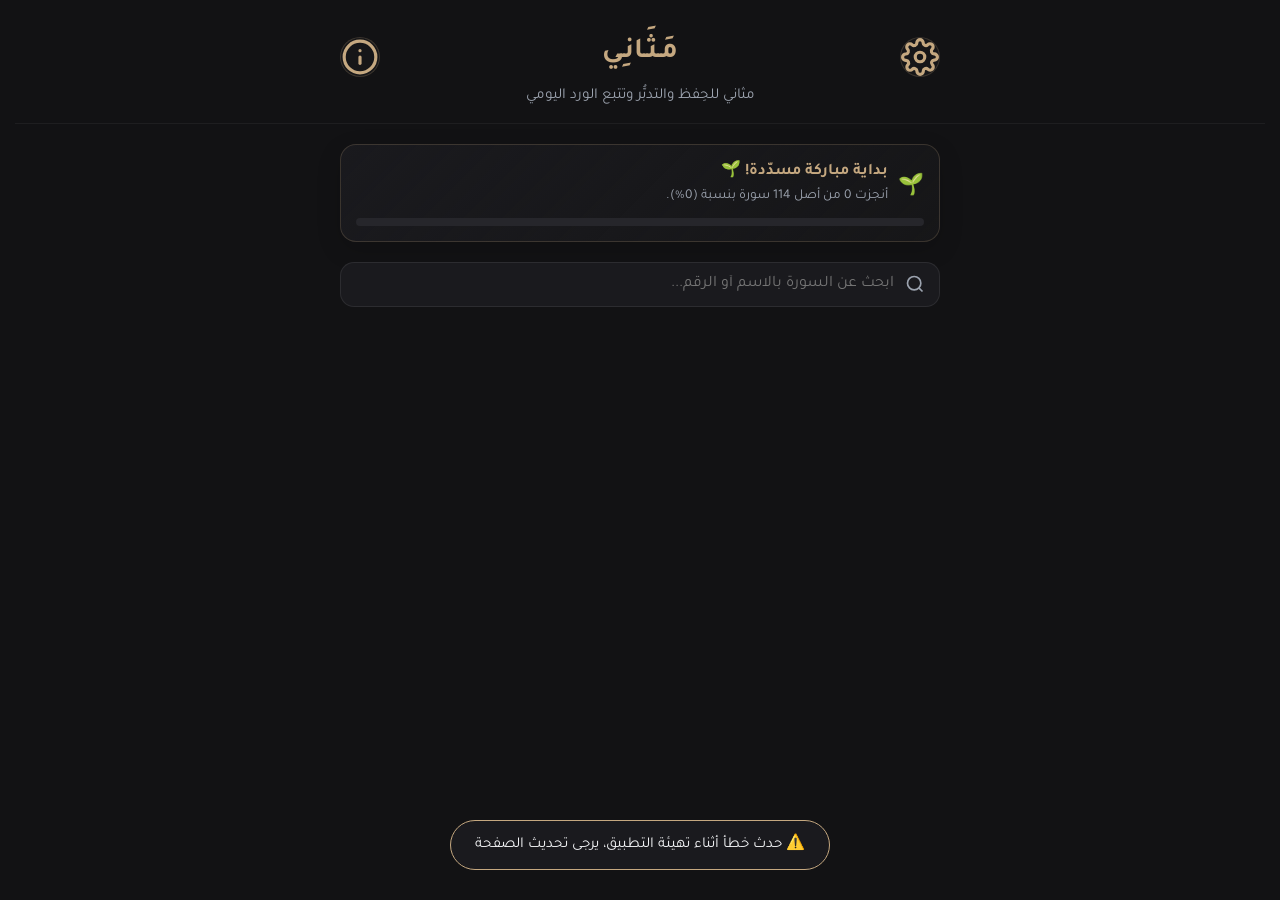
<file: index.html>
<!DOCTYPE html>
<html lang="ar" dir="rtl">
<head>
    <meta charset="UTF-8">
    <meta name="viewport" content="width=device-width, initial-scale=1.0, viewport-fit=cover">
    
    <title>مَثَانِي للحِفظ والتدبُّر | مصحفك الذكي للتثبيت والمراجعة بالتكرار</title>
    <link rel="icon" type="image/png" sizes="48x48" href="favicon.png">
    <link rel="icon" type="image/png" sizes="192x192" href="icon-192.png">
    <meta name="description" content="تطبيق مثاني هو مصحفك الذكي للتسميع الذاتي، تثبيت الحفظ، ومراجعة القرآن الكريم بدون إنترنت. قم بتكرار الآيات، اختبار حفظك، ومتابعة وردك اليومي بسهولة عبر تطبيق ويب تقدمي (PWA) مجاني تماماً ووقف لله تعالى.">
    <meta name="keywords" content="تطبيق حفظ القرآن الكريم, مصحف التسميع الذاتي, مراجعة القرآن بدون إنترنت, تكرار الآيات, تثبيت الحفظ, مصحف ذكي, تطبيق مثاني, تحفيظ القرآن, PWA القرآن">
    <meta name="author" content="Hadjer (MathaniQuran)">

    <meta name="robots" content="index, follow, max-image-preview:large, max-snippet:-1, max-video-preview:-1">
    <link rel="canonical" href="https://mathani.nuda.workers.dev/">

    <link rel="preconnect" href="https://fonts.googleapis.com">
    <link rel="preconnect" href="https://fonts.gstatic.com" crossorigin>
    <link rel="dns-prefetch" href="https://fonts.googleapis.com">
    <link rel="dns-prefetch" href="https://fonts.gstatic.com">
    
    <link href="https://fonts.googleapis.com/css2?family=Tajawal:wght@400;500;700;900&family=Amiri:ital,wght@0,400;0,700;1,400&display=swap" rel="stylesheet">
    <link rel="stylesheet" href="style.css">
    <link rel="stylesheet" href="animations.css">
    <link rel="manifest" href="manifest.json">
    <meta name="theme-color" id="themeColorMeta" content="#c5a880">
     
    <meta name="apple-mobile-web-app-capable" content="yes">
    <meta name="mobile-web-app-capable" content="yes">
     
    <meta name="apple-mobile-web-app-status-bar-style" content="black-translucent">
    <meta name="apple-mobile-web-app-title" content="مَثَانِي">
    <link rel="apple-touch-icon" href="icon-192.png">
    <meta name="msapplication-TileColor" content="#121214">
    <meta name="msapplication-TileImage" content="icon-192.png">
    <meta name="application-name" content="مَثَانِي">

    <meta property="og:locale" content="ar_AR">
    <meta property="og:type" content="website">
    <meta property="og:title" content="مَثَانِي للحِفظ والتدبُّر | مصحفك الذكي الذاتي">
    <meta property="og:description" content="مصحفك الذكي للتثبيت والمراجعة والتسميع بالتكرار وبدون إنترنت. تطبيق ويب تقدمي تفاعلي لحفظ كتاب الله تعالى.">
    <meta property="og:url" content="https://mathani.nuda.workers.dev/">
    <meta property="og:site_name" content="مَثَانِي">
    <meta property="og:image" content="https://mathani.nuda.workers.dev/icon-512.png">
    <meta property="og:image:secure_url" content="https://mathani.nuda.workers.dev/icon-512.png">
    <meta property="og:image:width" content="512">
    <meta property="og:image:height" content="512">
    <meta property="og:image:alt" content="شعار تطبيق مثاني للحفظ والتدبر">
    <meta property="og:image:type" content="image/png">

    <meta name="twitter:card" content="summary_large_image">
    <meta name="twitter:title" content="مَثَانِي للحِفظ والتدبُّر | مصحفك الذكي للتثبيت">
    <meta name="twitter:description" content="تثبيت ومراجعة وتسميع بالتكرار وبدون إنترنت عبر تطبيق ويب تقدمي متكامل ومجاني تماماً.">
    <meta name="twitter:image" content="https://mathani.nuda.workers.dev/icon-512.png">
    <meta name="twitter:url" content="https://mathani.nuda.workers.dev/">
    <meta name="google-site-verification" content="5_h6--8sUR2doO_IhDQI9kqhii49MOR-Bxz8xsy5NJE" />
    
    <!-- Google tag (gtag.js) -->
    <script async src="https://www.googletagmanager.com/gtag/js?id=G-BBTXSMTT2N"></script>
    <script>
        window.dataLayer = window.dataLayer || [];
        function gtag(){dataLayer.push(arguments);}
        gtag('js', new Date());
        gtag('config', 'G-BBTXSMTT2N');
    </script>

    <script type="application/ld+json">
    {
      "@context": "https://schema.org",
      "@type": "SoftwareApplication",
      "name": "مَثَانِي للحِفظ والتدبُّر",
      "alternateName": "تطبيق مثاني",
      "description": "مصحفك الذكي للتثبيت والمراجعة والتسميع بالتكرار وبدون إنترنت. تطبيق ويب تقدمي (PWA) مصمم بعناية لمساعدة حُفّاظ كتاب الله تعالى.",
      "url": "https://mathani.nuda.workers.dev/",
      "image": "https://mathani.nuda.workers.dev/icon-512.png",
      "operatingSystem": "Android, iOS, Windows, macOS, Linux",
      "applicationCategory": "EducationalApplication",
      "applicationSubCategory": "Divine Study Tool / Religious Application",
      "features": [
        "التسميع الذاتي بالتكرار",
        "مراجعة القرآن الكريم بدون إنترنت",
        "تثبيت الآيات وحفظ ومتابعة التقدم اليومي",
        "وضع الاختبار الذكي (إخفاء وإظهار الآيات)",
        "دعم التشغيل الصوتي دون اتصال بالشبكة"
      ],
      "offers": {
        "@type": "Offer",
        "price": "0",
        "priceCurrency": "USD",
        "description": "وقف لله تعالى - مجاني بالكامل وبدون أي إعلانات"
      },
      "publisher": {
        "@type": "Person",
        "name": "Hadjer",
        "sameAs": "https://www.youtube.com/@MathaniQuran"
      }
    }
    </script>
    <!-- تم إزالة preload لـ quran-uthmani.json و KFGQPC Uthmanic Script HAFS Regular.otf -->
</head>

<body class="dark-obsidian">

<!-- ========================================================= -->
<!-- شاشة البداية -->
<!-- ========================================================= -->
<div id="splashScreen" style="position: fixed; top: 0; left: 0; width: 100%; height: 100%; background-color: #121214; z-index: 99999; display: flex; justify-content: center; align-items: center; flex-direction: column; transition: opacity 0.5s ease;">
    <img src="icon-192.png" alt="مثاني" style="width: 100px; height: 100px; border-radius: 28px; box-shadow: 0 10px 30px rgba(0,0,0,0.3); margin-bottom: 16px;">
    <h1 style="color: #c5a880; margin: 0 0 8px 0; font-size: 2rem; font-family: 'Tajawal', sans-serif;">مَثَانِي</h1>
    <p style="color: #9ca3af; margin-bottom: 24px; font-size: 0.85rem;">مصحفك الذكي للحفظ والتدبر</p>
    <div class="mathani-loader">
        <div class="ml-text"><span>جاري التحميل</span></div>
        <div class="ml-line"></div>
    </div>
</div>

<!-- ========================================================= -->
<!-- الواجهة الرئيسية -->
<!-- ========================================================= -->
<div id="main-ui-wrapper">

    <!-- Header -->
    <header id="mainHeader">
        <div class="header-top-row">
            <button class="header-icon-btn" id="settingsBtn" title="الإعدادات">
                <svg viewBox="0 0 24 24" fill="none" stroke="currentColor" stroke-width="2">
                    <circle cx="12" cy="12" r="3"></circle>
                    <path d="M19.4 15a1.65 1.65 0 0 0 .33 1.82l.06.06a2 2 0 0 1-2.83 2.83l-.06-.06a1.65 1.65 0 0 0-1.82-.33 1.65 1.65 0 0 0-1 1.51V21a2 2 0 0 1-4 0v-.09A1.65 1.65 0 0 0 9 19.4a1.65 1.65 0 0 0-1.82.33l-.06.06a2 2 0 0 1-2.83-2.83l.06-.06a1.65 1.65 0 0 0 .33-1.82 1.65 1.65 0 0 0-1.51-1H3a2 2 0 0 1 0-4h.09A1.65 1.65 0 0 0 4.6 9a1.65 1.65 0 0 0-.33-1.82l-.06-.06a2 2 0 0 1 2.83-2.83l.06.06a1.65 1.65 0 0 0 1.82.33H9a1.65 1.65 0 0 0 1-1.51V3a2 2 0 0 1 4 0v.09a1.65 1.65 0 0 0 1 1.51 1.65 1.65 0 0 0 1.82-.33l.06-.06a2 2 0 0 1 2.83 2.83l-.06.06a1.65 1.65 0 0 0-.33 1.82V9a1.65 1.65 0 0 0 1.51 1H21a2 2 0 0 1 0 4h-.09a1.65 1.65 0 0 0-1.51 1z"></path>
                </svg>
            </button>
            
            <h1>مَـثَـانِـي</h1>
            
            <button class="header-icon-btn" id="aboutModalBtn" title="عن التطبيق">
                <svg viewBox="0 0 24 24" fill="none" stroke="currentColor" stroke-width="2" stroke-linecap="round" stroke-linejoin="round">
                    <circle cx="12" cy="12" r="10"></circle>
                    <line x1="12" y1="16" x2="12" y2="12"></line>
                    <line x1="12" y1="8" x2="12.01" y2="8"></line>
                </svg>
            </button>
        </div>
        <p>مثاني للحِفظ والتدبُّر وتتبع الورد اليومي</p>
    </header>

    <!-- زر تثبيت PWA -->
    <div class="pwa-install-container" id="pwaInstallContainer" style="display: none;">
        <button class="pwa-install-btn" id="installPwaBtn">
            <svg viewBox="0 0 24 24" fill="none" stroke="currentColor" stroke-width="2">
                <path d="M12 5v14M5 12h14"/>
            </svg>
            <span>تثبيت التطبيق</span>
        </button>
    </div>

    <!-- الإحصائيات -->
    <div class="stats-container" id="statsContainer">
        <div class="stats-header">
            <div class="stats-icon-wrapper" id="statsIcon">🌱</div>
            <div class="stats-text">
                <div class="stats-title" id="statsTitle">بداية مباركة مسدّدة! 🌱</div>
                <div class="stats-subtitle" id="statsSubtitle">أنجزت 0 من أصل 114 سورة بنسبة (0%).</div>
            </div>
        </div>
        <div class="progress-bar-wrapper">
            <div class="progress-bar-fill" id="progressBarFill"></div>
        </div>
    </div>

    <!-- البحث -->
    <div class="search-container" id="searchContainer">
        <div class="search-input-wrapper">
            <input type="text" id="searchInput" placeholder="ابحث عن السورة بالاسم أو الرقم...">
            <svg class="search-icon" viewBox="0 0 24 24" fill="none" stroke="currentColor" stroke-width="2">
                <circle cx="11" cy="11" r="8"></circle>
                <line x1="21" y1="21" x2="16.65" y2="16.65"></line>
            </svg>
        </div>
    </div>

    <!-- شبكة السور -->
    <div class="surah-grid" id="surahGrid"></div>
</div>

<!-- ========================================================= -->
<!-- مشغل الصوت -->
<!-- ========================================================= -->
<div class="player-section" id="playerSection" style="display: none;">
    <div class="player-header-node" id="playerHeaderNode">
        <h2 id="currentPlayerSurah">سورة الفاتحة</h2>
        <button class="close-player-btn" id="closePlayerBtn" title="إغلاق والعودة للقائمة">
            <svg viewBox="0 0 24 24" fill="none" stroke="currentColor" stroke-width="2">
                <line x1="18" y1="6" x2="6" y2="18"></line>
                <line x1="6" y1="6" x2="18" y2="18"></line>
            </svg>
        </button>
    </div>

    <div class="player-controls-top" id="playerControlsTop">
        <div class="custom-select-wrapper">
            <select id="reciterSelect" class="control-select"></select>
        </div>

        <div class="custom-select-wrapper size-small">
            <select id="loopSelect" class="control-select" title="نظام التكرار">
                <option value="none">بدون تكرار</option>
                <option value="3">تكرار 3 مرات</option>
                <option value="infinite">تكرار لا نهائي ♾️</option>
            </select>
        </div>

        <div class="interactive-controls-group">
            <!-- زر الاختبار (العين) -->
            <div class="control-frame" title="تفعيل وضع الذاكرة البصرية والاختبار">
                <label class="test-toggle-container">
                    <input type="checkbox" id="testModeToggle">
                    <svg class="eye" xmlns="http://www.w3.org/2000/svg" viewBox="0 0 576 512">
                        <path d="M288 32c-80.8 0-145.5 36.8-192.6 80.6C48.6 156 17.3 208 2.5 243.7c-3.3 7.9-3.3 16.7 0 24.6C17.3 304 48.6 356 95.4 399.4C142.5 443.2 207.2 480 288 480s145.5-36.8 192.6-80.6c46.8-43.5 78.1-95.4 93-131.1c3.3-7.9 3.3-16.7 0-24.6c-14.9-35.7-46.2-87.7-93-131.1C433.5 68.8 368.8 32 288 32zM144 256a144 144 0 1 1 288 0 144 144 0 1 1 -288 0zm144-64c0 35.3-28.7 64-64 64c-7.1 0-13.9-1.2-20.3-3.3c-5.5-1.8-11.9 1.6-11.7 7.4c.3 6.9 1.3 13.8 3.2 20.7c13.7 51.2 66.4 81.6 117.6 67.9s81.6-66.4 67.9-117.6c-11.1-41.5-47.8-69.4-88.6-71.1c-5.8-.2-9.2 6.1-7.4 11.7c2.1 6.4 3.3 13.2 3.3 20.3z"/>
                    </svg>
                    <svg class="eye-slash" xmlns="http://www.w3.org/2000/svg" viewBox="0 0 640 512">
                        <path d="M38.8 5.1C28.4-3.1 13.3-1.2 5.1 9.2S-1.2 34.7 9.2 42.9l592 464c10.4 8.2 25.5 6.3 33.7-4.1s6.3-25.5-4.1-33.7L525.6 386.7c39.6-40.6 66.4-86.1 79.9-118.4c3.3-7.9 3.3-16.7 0-24.6c-14.9-35.7-46.2-87.7-93-131.1C465.5 68.8 400.8 32 320 32c-68.2 0-125 26.3-169.3 60.8L38.8 5.1zM223.1 149.5C248.6 126.2 282.7 112 320 112c79.5 0 144 64.5 144 144c0 24.9-6.3 48.3-17.4 68.7L408 294.5c8.4-19.3 10.6-41.4 4.8-63.3c-11.1-41.5-47.8-69.4-88.6-71.1c-5.8-.2-9.2 6.1-7.4 11.7c2.1 6.4 3.3 13.2 3.3 20.3c0 10.2-2.4 19.8-6.6 28.3l-90.3-70.8zM373 389.9c-16.4 6.5-34.3 10.1-53 10.1c-79.5 0-144-64.5-144-144c0-6.9 .5-13.6 1.4-20.2L83.1 161.5C60.3 191.2 44 220.8 34.5 243.7c-3.3 7.9-3.3 16.7 0 24.6c14.9 35.7 46.2 87.7 93 131.1C174.5 443.2 239.2 480 320 480c47.8 0 89.9-12.9 126.2-32.5L373 389.9z"/>
                    </svg>
                </label>
            </div>

            <!-- زر التركيز -->
            <div class="control-frame" title="تفعيل وضع التركيز التام وتغبيش الخلفية">
                <label class="focus-expand-container">
                    <input type="checkbox" id="focusModeToggle">
                    <svg viewBox="0 0 448 512" xmlns="http://www.w3.org/2000/svg" class="expand">
                        <path d="M32 32C14.3 32 0 46.3 0 64v96c0 17.7 14.3 32 32 32s32-14.3 32-32V96h64c17.7 0 32-14.3 32-32s-14.3-32-32-32H32zM64 352c0-17.7-14.3-32-32-32s-32 14.3-32 32v96c0 17.7 14.3 32 32 32h96c17.7 0 32-14.3 32-32s-14.3-32-32-32H64V352zM320 32c-17.7 0-32 14.3-32 32s14.3 32 32 32h64v64c0 17.7 14.3 32 32 32s32-14.3 32-32V64c0-17.7-14.3-32-32-32H320zM448 352c0-17.7-14.3-32-32-32s-32 14.3-32 32v64H320c-17.7 0-32 14.3-32 32s14.3 32 32 32h96c17.7 0 32-14.3 32-32V352z"/>
                    </svg>
                    <svg viewBox="0 0 448 512" xmlns="http://www.w3.org/2000/svg" class="compress">
                        <path d="M160 64c0-17.7-14.3-32-32-32s-32 14.3-32 32v64H32c-17.7 0-32 14.3-32 32s14.3 32 32 32h96c17.7 0 32-14.3 32-32V64zM32 320c-17.7 0-32 14.3-32 32s14.3 32 32 32H96v64c0 17.7 14.3 32 32 32s32-14.3 32-32V352c0-17.7-14.3-32-32-32H32zM352 64c0-17.7-14.3-32-32-32s-32 14.3-32 32v96c0 17.7 14.3 32 32 32h96c17.7 0 32-14.3 32-32s-14.3-32-32-32H352V64zM320 320c-17.7 0-32 14.3-32 32v96c0 17.7 14.3 32 32 32s32-14.3 32-32V384h64c17.7 0 32-14.3 32-32s-14.3-32-32-32H320z"/>
                    </svg>
                </label>
            </div>

            <!-- أزرار تكبير الخط -->
            <div class="control-frame" id="fontSizeControlFrame" title="تكبير/تصغير حجم الخط">
                <div class="font-size-controls">
                 
                  
                    <button class="font-size-btn" id="fontSizeIncrease" aria-label="تكبير الخط">
    <svg viewBox="0 0 24 24" fill="none" stroke="currentColor" stroke-width="2.5" stroke-linecap="round" stroke-linejoin="round" width="28" height="28">
        <circle cx="10" cy="10" r="7" />
        <line x1="15" y1="15" x2="21" y2="21" />
        <line x1="6" y1="10" x2="14" y2="10" />
        <line x1="10" y1="6" x2="10" y2="14" />
    </svg>
</button>

</button>
                    
                </div>
            </div>
        </div>
    </div>

    <div class="audio-wrapper-premium" id="audioWrapperPremium">
        <div class="audio-player-container-half">
            <audio id="audioPlayer" controls></audio>
        </div>
        <div class="download-premium-component">
            <button class="botao" id="downloadOfflineBtn">
                <svg class="mysvg" xmlns="http://www.w3.org/2000/svg" fill="none" viewBox="0 0 24 24" height="22px" width="22px">
                    <path stroke-linejoin="round" stroke-linecap="round" stroke-width="2" stroke="currentColor" d="M6 21H18M12 3V17M12 17L17 12M12 17L7 12" />
                </svg>
                <span class="texto">تحميل دون انترنت</span>
            </button>
        </div>
    </div>

    <div class="tracking-title-label" id="trackingTitleLabel">تثبيت مستوى الحفظ والتدبر الحالي:</div>
    <div class="tracking-options" id="trackingOptions">
        <button class="track-btn" data-level="read">قراءة 📖</button>
        <button class="track-btn" data-level="listen">استماع 🎧</button>
        <button class="track-btn" data-level="memorized">مراجعة وتثبيت 🎯</button>
    </div>

    <div class="quran-text-area" id="quranTextArea"></div>

    <div class="navigation-panel" id="navigationPanel">
        <button class="nav-surah-btn" id="prevSurahBtn">
            <svg viewBox="0 0 24 24" fill="none" stroke="currentColor" stroke-width="2"><polyline points="9 18 15 12 9 6"></polyline></svg>
            <span>السورة السابقة: <strong id="prevSurahName"></strong></span>
        </button>
        <button class="nav-surah-btn" id="nextSurahBtn">
            <span>السورة التالية: <strong id="nextSurahName"></strong></span>
            <svg viewBox="0 0 24 24" fill="none" stroke="currentColor" stroke-width="2"><polyline points="15 18 9 12 15 6"></polyline></svg>
        </button>
    </div>

    <!-- شريط التنقل السريع -->
    <div class="quick-nav-bar" id="quickNavBar" style="display: none;">
        <span class="quick-nav-text">
            📌 آخر آية: <strong id="savedAyaNumber">0</strong>
        </span>
        <div class="quick-nav-buttons">
            <button class="quick-nav-btn primary" id="goToSavedAyaBtn" title="العودة إلى آخر آية محفوظة">
                <svg viewBox="0 0 24 24" fill="none" stroke="currentColor" stroke-width="2" stroke-linecap="round" stroke-linejoin="round">
                    <path d="M3 12L12 3L21 12"/>
                    <path d="M12 3V21"/>
                    <path d="M8 7L12 3L16 7"/>
                </svg>
                <span>العودة</span>
            </button>
            <button class="quick-nav-btn secondary" id="clearSavedPositionBtn" title="مسح الموضع المحفوظ">
                <svg viewBox="0 0 24 24" fill="none" stroke="currentColor" stroke-width="2" stroke-linecap="round" stroke-linejoin="round">
                    <path d="M3 6L21 6"/>
                    <path d="M8 6V4C8 3.44772 8.44772 3 9 3H15C15.5523 3 16 3.44772 16 4V6"/>
                    <path d="M10 11V17"/>
                    <path d="M14 11V17"/>
                    <path d="M5 6L6 20C6 20.5523 6.44772 21 7 21H17C17.5523 21 18 20.5523 18 20L19 6"/>
                </svg>
                <span>مسح</span>
            </button>
        </div>
    </div>
</div>

<!-- ========================================================= -->
<!-- نافذة "عن التطبيق" -->
<!-- ========================================================= -->
<div class="modal-overlay" id="aboutModal">
    <div class="modal-content">
        <div class="modal-header">
            <h2>حول تطبيق مَـثَـانِـي🌿</h2>
            <button class="modal-close-x" id="closeModalBtn">&times;</button>
        </div>
        <div class="modal-body">
            <p class="app-desc">مَـثَـانِـي هو مساعدك القرآني الذكي المصمم خصيصاً لتيسير عمليات الحفظ، التسميع، والمراجعة بالتكرار، ليعمل بكفاءة مطلقة وفي أي وقت دون الحاجة للاتصال بالإنترنت.</p>
  
            <hr class="modal-divider">

            <h3>🛡️ سياسة الخصوصية وشروط الاستخدام</h3>
            <ul class="privacy-list">
                <li><strong>خصوصية تامة:</strong> تطبيق "مَـثَـانِـي" لا يقوم بجمع، تخزين، أو مشاركة أي بيانات شخصية أو صوتية تخص المستخدم نهائياً.</li>
                <li><strong>تخزين محلي:</strong> كافة إحصائيات حفظك وعلاماتك الملونة تُخزن بأمان داخل متصفحك الشخصي فقط عبر تقنية (LocalStorage).</li>
                <li><strong>حقوق المحتوى:</strong> الملفات الصوتية والنصوص القرآنية يتم استدعاؤها من مصادر سحابية موثوقة ومفتوحة المصدر لخدمة الحفاظ مجاناً وبدون أي إعلانات.</li>
                <li>لا تنسونا من صالح دعائكم،<strong> جزاكم الله خيراً</strong>💙</li>
            </ul>
        </div>
        <div class="modal-footer">
            <p>إصدار التطبيق v4 (مطور لعام 2026) جميع  الحقوق محفوظة ©</p>
        </div>
    </div>
</div>

<!-- ========================================================= -->
<!-- الجولة التعريفية (Tutorial Popup) -->
<!-- ========================================================= -->
<div class="tutorial-overlay" id="tutorialPopup">
    <div class="tutorial-card">
        <div class="tutorial-header">
            <span class="tutorial-icon">🎈</span>
            <h2>مرحباً بك في "مَثَانِي"</h2>
        </div>
        <div class="tutorial-steps">
            <div class="tutorial-step">
                <span class="step-icon">📖</span>
                <span class="step-text">للانتقال للسورة: <strong>اضغط على اسم السورة</strong> في القائمة</span>
            </div>
            <div class="tutorial-step">
                <span class="step-icon">🎨</span>
                <span class="step-text">لتغيير حالة الحفظ: <strong>اضغط ضغطة مطولة</strong> على السورة</span>
            </div>
            <div class="tutorial-step">
                <span class="step-icon">📌</span>
                <span class="step-text">لتثبيت آية: <strong>اضغط على الآية</strong> أثناء القراءة</span>
            </div>
            <div class="tutorial-step">
                <span class="step-icon">💾</span>
                <span class="step-text">للتحميل أوفلاين: استخدم <strong>زر التحميل</strong> بجانب المشغل</span>
            </div>
            <div class="tutorial-step">
                <span class="step-icon">👁️</span>
                <span class="step-text">لوضع الاختبار: <strong>فعّل العين</strong> ثم اضغط على آية</span>
            </div>
            <div class="tutorial-step">
                <span class="step-icon">🌙</span>
                <span class="step-text">لتبديل المظهر: استخدم <strong>زر الإعدادات</strong> ⚙️</span>
            </div>
            <div class="tutorial-step">
                <span class="step-icon">+</span>
                <span class="step-text">لتكبير الخط : <strong>اضغط على زر التكبير</strong></span>
            </div>
        </div>
        <div class="tutorial-buttons">
            <button class="tutorial-btn primary" id="closeTutorial"> فهمت!📍 </button>
            <button class="tutorial-btn secondary" id="remindLater">⏰ تذكرني لاحقاً</button>
        </div>
    </div>
</div>

<!-- ========================================================= -->
<!-- نافذة الإعدادات -->
<!-- ========================================================= -->
<div class="modal-overlay" id="settingsModal">
    <div class="modal-content settings-modal-content">
        <div class="modal-header">
            <h2>⚙️ الإعدادات</h2>
            <button class="modal-close-x" id="closeSettingsModalBtn">&times;</button>
        </div>

        <div class="settings-tabs">
            <button class="settings-tab active" data-tab="theme">🎨 المظهر</button>
        </div>

        <div class="settings-panel active" id="panel-theme">
            <div class="theme-options">
                <button class="theme-option-btn" data-theme="dark-obsidian">
                    <span class="theme-icon">🖤</span>
                    <span class="theme-name">الأوبسيديان الداكن</span>
                    <span class="theme-desc">كلاسيكي، عميق، مثالي ليلاً</span>
                </button>
                <button class="theme-option-btn" data-theme="light-ivory">
                    <span class="theme-icon">🤍</span>
                    <span class="theme-name">العاجي الدافئ</span>
                    <span class="theme-desc">ناعم، دافئ، مريح للنهار</span>
                </button>
                <button class="theme-option-btn" data-theme="dark-emerald">
                    <span class="theme-icon">💚</span>
                    <span class="theme-name">الزمردي الداكن</span>
                    <span class="theme-desc">طبيعي، هادئ، يريح البصر</span>
                </button>
                <button class="theme-option-btn" data-theme="light-azure">
                    <span class="theme-icon">💙</span>
                    <span class="theme-name">الأزرق السماوي</span>
                    <span class="theme-desc">منعش، عصري، مفعم بالحيوية</span>
                </button>
            </div>
        </div>

        <div class="modal-footer">
            <p>إصدار التطبيق v1.1.1 • جميع الحقوق محفوظة ©</p>
        </div>
    </div>
</div>

<!-- ========================================================= -->
<!-- تحميل ملفات JavaScript (الترتيب مهم) -->
<!-- ========================================================= -->
<script type="module" src="constants.js"></script>
<script type="module" src="dataManager.js"></script>
<script type="module" src="progressTracker.js"></script>
<script type="module" src="uiCore.js"></script>
<script type="module" src="quranDisplay.js"></script>
<script type="module" src="audioPlayer.js"></script>

<script type="module" src="pwa.js"></script>
<script type="module" src="tutorial.js"></script>
<script type="module" src="main.js"></script>

</body>
</html>
</file>
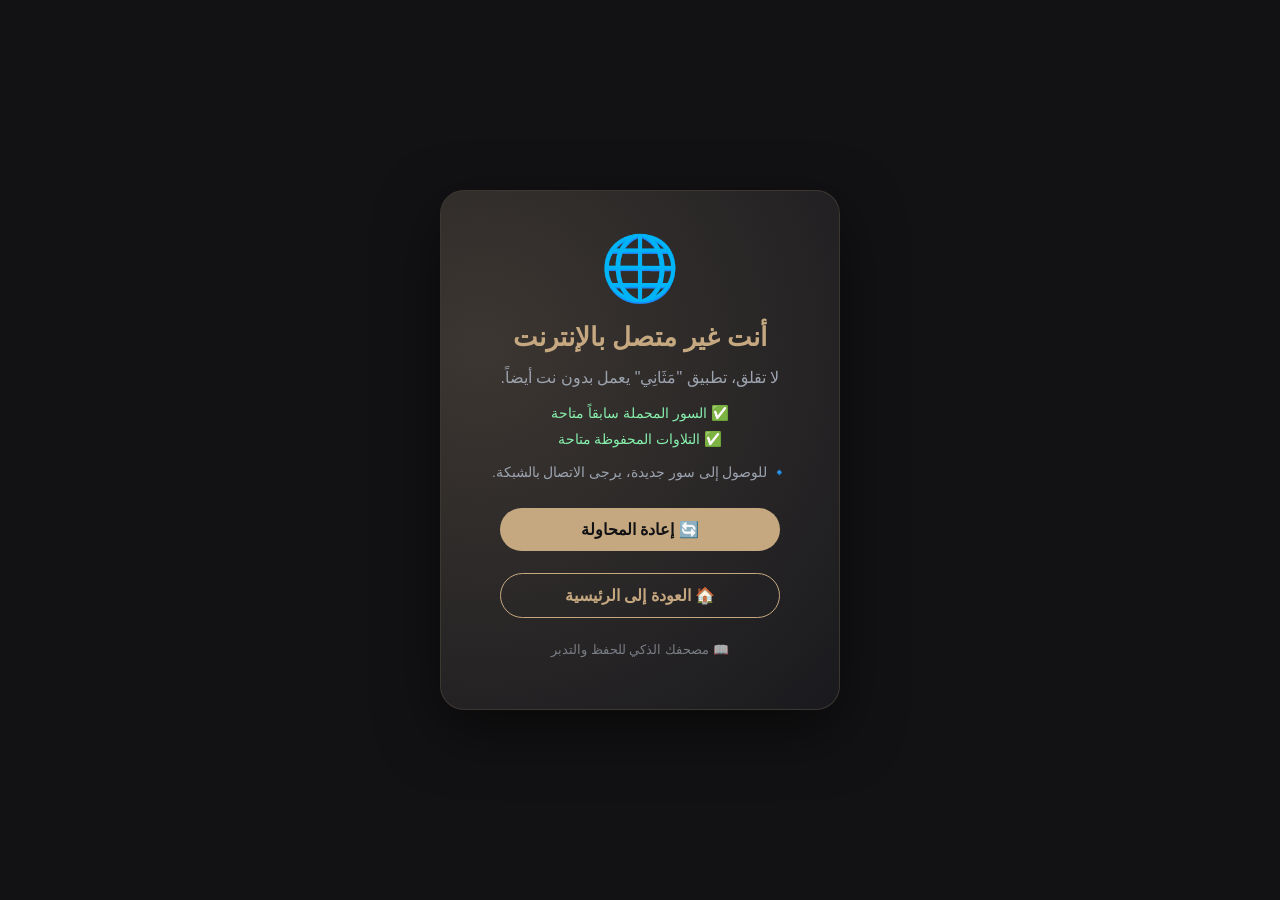
<file: offline.html>
<!DOCTYPE html>
<html lang="ar" dir="rtl">
<head>
    <meta charset="UTF-8">
    <meta name="viewport" content="width=device-width, initial-scale=1.0">
    <title>غير متصل بالإنترنت - مَثَانِي</title>
    <link rel="manifest" href="manifest.json">
    <meta name="theme-color" id="themeColorMeta" content="#c5a880">
    <style>
        /* ============================================
           المتغيرات الأساسية (الثيم الداكن افتراضي)
           ============================================ */
        :root {
            --bg-dark: #121214;
            --bg-card: #1a1a1e;
            --text-main: #f3f4f6;
            --text-muted: #9ca3af;
            --accent-color: #c5a880;
            --accent-glow: rgba(197, 168, 128, 0.2);
            --border-color: rgba(197, 168, 128, 0.2);
            --shadow-color: rgba(0, 0, 0, 0.5);
            --success-color: #86efac;
            --btn-text: #121214;
        }

        /* ============================================
           الثيم الفاتح (يُطبق عبر JS)
           ============================================ */
        body.light-ivory {
            --bg-dark: #faf8f5;
            --bg-card: #fffef7;
            --text-main: #1e3a2f;
            --text-muted: #4a6b4a;
            --accent-color: #876836;
            --accent-glow: rgba(139, 94, 60, 0.12);
            --border-color: rgba(139, 94, 60, 0.2);
            --shadow-color: rgba(0, 0, 0, 0.08);
            --success-color: #15803d;
            --btn-text: #ffffff;
        }

        /* ============================================
           التنسيقات العامة
           ============================================ */
        * {
            margin: 0;
            padding: 0;
            box-sizing: border-box;
        }

        body {
            font-family: 'Tajawal', sans-serif;
            background-color: var(--bg-dark);
            color: var(--text-main);
            display: flex;
            justify-content: center;
            align-items: center;
            min-height: 100vh;
            padding: 20px;
            text-align: center;
            transition: background-color 0.4s ease, color 0.4s ease;
        }

        /* ============================================
           البطاقة الرئيسية
           ============================================ */
        .offline-container {
            max-width: 400px;
            width: 100%;
            padding: 40px 30px;
            background: var(--bg-card);
            border-radius: 24px;
            border: 1px solid var(--border-color);
            box-shadow: 0 20px 60px var(--shadow-color);
            position: relative;
            overflow: hidden;
            transition: background 0.4s ease, border-color 0.4s ease;
        }

        /* ============================================
           التموج الناعم (يتكيف مع الثيم)
           ============================================ */
        .offline-container::before {
            content: '';
            position: absolute;
            inset: -50%;
            background: radial-gradient(circle at 30% 40%, var(--accent-glow) 0%, transparent 60%);
            animation: softPulse 6s ease-in-out infinite alternate;
            pointer-events: none;
            z-index: 0;
            transition: background 0.4s ease;
        }

        .offline-container > * {
            position: relative;
            z-index: 1;
        }

        @keyframes softPulse {
            0% {
                transform: translate(0, 0) scale(1);
                opacity: 0.3;
            }
            100% {
                transform: translate(10%, 10%) scale(1.2);
                opacity: 0.7;
            }
        }

        /* ============================================
           المحتوى
           ============================================ */
        .offline-icon {
            font-size: 4rem;
            margin-bottom: 16px;
            display: block;
        }

        h1 {
            color: var(--accent-color);
            font-size: 1.6rem;
            margin-bottom: 12px;
            transition: color 0.3s ease;
        }

        p {
            color: var(--text-muted);
            font-size: 1rem;
            line-height: 1.8;
            margin-bottom: 8px;
            transition: color 0.3s ease;
        }

        .success-text {
            color: var(--success-color);
        }

        /* ============================================
           الأزرار
           ============================================ */
        .btn {
            display: inline-block;
            margin-top: 12px;
            padding: 12px 32px;
            background: var(--accent-color);
            color: var(--btn-text);
            border: none;
            border-radius: 30px;
            font-size: 1rem;
            font-weight: 700;
            cursor: pointer;
            text-decoration: none;
            transition: transform 0.2s, background 0.2s, color 0.2s;
            width: 100%;
            max-width: 280px;
            box-sizing: border-box;
        }

        .btn:hover {
            transform: scale(1.03);
            background: #d4b896;
        }

        .btn-secondary {
            background: transparent;
            color: var(--accent-color);
            border: 1px solid var(--accent-color);
        }

        .btn-secondary:hover {
            background: var(--accent-glow);
        }

        .sub-text {
            font-size: 0.8rem;
            color: var(--text-muted);
            margin-top: 20px;
            opacity: 0.7;
            transition: color 0.3s ease;
        }

        .btn-group {
            display: flex;
            flex-direction: column;
            align-items: center;
            gap: 10px;
            margin-top: 10px;
        }

        /* تنسيق الزر الثانوي في الثيم الفاتح */
        body.light-ivory .btn-secondary:hover {
            background: rgba(139, 94, 60, 0.1);
        }
    </style>

    <script>
        // ============================================
        // 🎨 تطبيق الثيم المحفوظ فوراً
        // ============================================
        (function() {
            const savedTheme = localStorage.getItem('quran_theme') || 'dark-obsidian';
            document.body.className = savedTheme;

            // تغيير لون الخلفية احتياطياً
            const bgColor = savedTheme === 'light-ivory' ? '#faf8f5' : '#121214';
            document.documentElement.style.backgroundColor = bgColor;

            // تحديث لون شريط المتصفح
            const metaThemeColor = document.querySelector('meta[name="theme-color"]');
            if (metaThemeColor) {
                const colorMap = {
                    'dark-obsidian': '#121214',
                    'light-ivory': '#faf8f5',
                    'dark-emerald': '#0d1511',
                    'light-azure': '#f0f6ff'
                };
                metaThemeColor.setAttribute('content', colorMap[savedTheme] || '#121214');
            }
        })();
    </script>
</head>
<body>
    <div class="offline-container">
        <span class="offline-icon">🌐</span>
        <h1>أنت غير متصل بالإنترنت</h1>
        <p>لا تقلق، تطبيق "مَثَانِي" يعمل بدون نت أيضاً.</p>
        <p style="font-size: 0.9rem;" class="success-text">✅ السور المحملة سابقاً متاحة<br>✅ التلاوات المحفوظة متاحة</p>
        <p style="font-size: 0.85rem; color: var(--text-muted);">🔹 للوصول إلى سور جديدة، يرجى الاتصال بالشبكة.</p>

        <div class="btn-group">
            <button class="btn" onclick="location.reload()">🔄 إعادة المحاولة</button>
            <a href="/" class="btn btn-secondary">🏠 العودة إلى الرئيسية</a>
        </div>

        <p class="sub-text">📖 مصحفك الذكي للحفظ والتدبر</p>
    </div>
</body>
</html>
</file>
<file: style.css>
/* ==========================================================================
   تطبيق مثاني - التنسيقات الشاملة والمعزولة هندسياً (Premium v3.5)
   ========================================================================== */
/* ============================================
   خط المصحف العثماني (KFGQPC)
   ============================================ */
@font-face {
    font-family: 'KFGQPC';
    src: url('KFGQPC Uthmanic Script HAFS Regular.otf') format('opentype');
    font-display: swap;
    font-weight: normal;
    font-style: normal;
}
:root {
    --bg-dark: #121214;
    --bg-card: #1a1a1e;
    --bg-input: #26262b;
    --accent-color: #c5a880; 
    --accent-glow: rgba(197, 168, 128, 0.2);
    --text-main: #f3f4f6;
    --text-muted: #9ca3af;
    --success: #10b981;
    --danger: #ef4444;
    --warning: #f1c40f;
    --eye-color: #a5a5b0;
    --sun-color: #d4a359;
     /* متغيرات إضافية للتوافق مع الثيمات الجديدة */
    --border-normal: var(--accent-glow);
    --border-strong: var(--accent-glow);
    --shadow-sm: none;
    --shadow-md: none;
    --shadow-lg: none;
    --shadow-xl: none;
    --status-read: transparent;
    --status-read-text: inherit;
    --status-listen: transparent;
    --status-listen-text: inherit;
    --status-memorized: transparent;
    --status-memorized-text: inherit;
    --scrollbar-track: var(--bg-input);
    --scrollbar-thumb: var(--accent-color);
    --player-bg: var(--bg-card);
    --modal-bg: var(--bg-card);
    --glow-soft: var(--accent-glow);
    --glow-medium: var(--accent-glow);
    --glow-strong: var(--accent-glow);
    --border-subtle: rgba(255,255,255,0.05);
    --text-subtle: var(--text-muted);

}

body.dark-obsidian {
    --bg-dark: #121214;
    --bg-card: #1a1a1e;
    --bg-input: #26262b;
    --accent-color: #c5a880;
    --text-main: #f3f4f6;
    --text-muted: #9ca3af;
    --eye-color: #a5a5b0;
    --sun-color: #d4a359;
}

body.light-ivory {
    --bg-dark: #eef2f3;
    --bg-card: #f8f9fa;        /* كروت رمادية فاتحة جداً */
    --bg-input: #e9ecef;
    --accent-color: #876836;
    --accent-glow: rgba(139, 94, 60, 0.12);
    --text-main: #1e3a2f;
    --text-muted: #4a6b4a;
    --eye-color: #876836;
    --sun-color: #875122;
}

* {
    box-sizing: border-box;
    margin: 0;
    padding: 0;
    font-family: 'Tajawal', sans-serif;
    -webkit-tap-highlight-color: transparent;
}
/* -------------------------------------------------------------------
   الثيم 3 — Dark Emerald (الوضع الداكن الزمردي)
   ------------------------------------------------------------------- */
body.dark-emerald {
    --bg-dark: #0d1511;
    --bg-card: #141f18;
    --bg-input: #1c2920;
    --accent-color: #4ade80;
    --accent-glow: rgba(74, 222, 128, 0.12);
    --text-main: #ecfdf5;
    --text-muted: #86efac;
    --eye-color: #86efac;
    --sun-color: #4ade80;
    --border-normal: rgba(74, 222, 128, 0.22);
    --border-strong: rgba(74, 222, 128, 0.35);
    --shadow-sm: none;
    --shadow-md: none;
    --shadow-lg: none;
    --shadow-xl: none;
    --status-read: #14532d;
    --status-read-text: #86efac;
    --status-listen: #1e3a5f;
    --status-listen-text: #93c5fd;
    --status-memorized: #4a1942;
    --status-memorized-text: #d8b4fe;
    --scrollbar-track: #141f18;
    --scrollbar-thumb: rgba(74, 222, 128, 0.3);
    --player-bg: #0f1a13;
    --modal-bg: #141f18;
    --glow-soft: rgba(74, 222, 128, 0.04);
    --glow-medium: rgba(74, 222, 128, 0.12);
    --glow-strong: rgba(74, 222, 128, 0.28);
    --border-subtle: rgba(74, 222, 128, 0.06);
    --text-subtle: #86efac;
}

/* -------------------------------------------------------------------
   الثيم 4 — Light Azure (الوضع الفاتح الأزرق السماوي)
   ------------------------------------------------------------------- */
body.light-azure {
    --bg-dark: #f0f6ff;
    --bg-card:  #f2f5fa;
    --bg-input: #e8f0fc;
    --accent-color: #2563eb;
    --accent-glow: rgba(37, 99, 235, 0.12);
    --text-main: #0f172a;
    --text-muted: #334155;
    --eye-color: #3b82f6;
    --sun-color: #2563eb;
    --border-normal: rgba(0, 0, 0, 0.09);
    --border-strong: rgba(0, 0, 0, 0.16);
    --shadow-sm: 0 1px 3px rgba(0,0,0,0.07), 0 1px 2px rgba(0,0,0,0.05);
    --shadow-md: 0 4px 12px rgba(0,0,0,0.09), 0 2px 4px rgba(0,0,0,0.06);
    --shadow-lg: 0 10px 32px rgba(0,0,0,0.11), 0 4px 8px rgba(0,0,0,0.07);
    --shadow-xl: 0 20px 60px rgba(0,0,0,0.14), 0 8px 16px rgba(0,0,0,0.09);
    --status-read: #dcfce7;
    --status-read-text: #15803d;
    --status-listen: #dbeafe;
    --status-listen-text: #1d4ed8;
    --status-memorized: #fae8ff;
    --status-memorized-text: #7e22ce;
    --scrollbar-track: #e8f0fc;
    --scrollbar-thumb: rgba(37, 99, 235, 0.3);
    --player-bg: #f5f9ff;
    --modal-bg: #ffffff;
    --glow-soft: rgba(37, 99, 235, 0.04);
    --glow-medium: rgba(37, 99, 235, 0.12);
    --glow-strong: rgba(37, 99, 235, 0.22);
    --border-subtle: rgba(0, 0, 0, 0.05);
    --text-subtle: #64748b;
}

body {
    background-color: var(--bg-dark);
    color: var(--text-main);
    padding: 15px;
    line-height: 1.6;
    transition: background-color 0.5s cubic-bezier(0.4, 0, 0.2, 1), color 0.4s ease;
}

#main-ui-wrapper {
    transition: opacity 0.5s cubic-bezier(0.4, 0, 0.2, 1), filter 0.5s ease;
}

body.focus-mode-active #main-ui-wrapper {
    opacity: 0.15;
    filter: blur(12px);
    pointer-events: none;
}

body.focus-mode-active .player-section {
    background: transparent;
    border-color: transparent;
    box-shadow: none;
}

body.focus-mode-active #playerHeaderNode,
body.focus-mode-active #reciterSelect,
body.focus-mode-active .custom-select-wrapper,
body.focus-mode-active #audioWrapperPremium,
body.focus-mode-active #trackingTitleLabel,
body.focus-mode-active #trackingOptions,
body.focus-mode-active #navigationPanel {
    opacity: 0;
    visibility: hidden;
    height: 0;
    margin: 0;
    padding: 0;
    overflow: hidden;
    pointer-events: none;
    transition: all 0.4s ease;
}

body.focus-mode-active .player-controls-top {
    justify-content: center;
    margin-bottom: 30px;
}

body.focus-mode-active .quran-text-area {
    box-shadow: 0 20px 50px rgba(0, 0, 0, 0.3);
    border: 2px solid var(--accent-color);
    background-color: var(--bg-card);
    max-height: none;
    height: auto;
}

header {
    text-align: center;
    margin-bottom: 20px;
    padding: 15px 0;
    border-bottom: 1px solid rgba(255, 255, 255, 0.05);
}

header h1 {
    color: var(--accent-color);
    font-size: 1.8rem;
    margin-bottom: 8px;
    transition: color 0.4s ease;
}

header p {
    color: var(--text-muted);
    font-size: 0.95rem;
    transition: color 0.4s ease;
}

body.player-active header {
    margin-bottom: 10px;
    padding: 5px 0;
}
body.player-active header h1 { font-size: 1.4rem; margin-bottom: 0; }
body.player-active header p { display: none; }

.header-top-row {
    display: flex;
    justify-content: space-between;
    align-items: center;
    width: 100%;
    max-width: 600px;
    margin: 0 auto;
}

.header-icon-btn {
    display: flex;
    align-items: center;
    justify-content: center;
    width: 40px;
    height: 40px;
    background: rgba(255, 255, 255, 0.02);
    border: 1px solid var(--accent-glow);
    border-radius: 50%;
    color: var(--accent-color);
    cursor: pointer;
    transition: all 0.3s ease;
}

.stats-container {
    max-width: 600px;
    margin: 0 auto 20px auto;
    background: linear-gradient(135deg, var(--bg-card) 0%, rgba(255,255,255,0.02) 100%);
    border: 1px solid var(--accent-glow);
    border-radius: 16px;
    padding: 15px;
    display: flex;
    flex-direction: column;
    gap: 10px;
    box-shadow: 0 8px 24px rgba(0,0,0,0.15);
    transition: background-color 0.4s, border-color 0.4s;
}

.stats-header { display: flex; align-items: center; gap: 12px; }
.stats-icon-wrapper { color: var(--accent-color); width: 24px; height: 24px; font-size: 1.3rem; }
.stats-title { font-size: 1rem; font-weight: 700; color: var(--accent-color); }
.stats-subtitle { font-size: 0.85rem; color: var(--text-muted); }
.progress-bar-wrapper { background-color: var(--bg-input); border-radius: 8px; height: 8px; width: 100%; overflow: hidden; }
.progress-bar-fill { background: linear-gradient(90deg, var(--accent-color) 0%, var(--success) 100%); height: 100%; width: 0%; transition: width 0.6s ease; }

.search-container { max-width: 600px; margin: 0 auto 20px auto; }
.search-input-wrapper { position: relative; width: 100%; }
.search-container input {
    width: 100%; padding: 12px 45px 12px 15px; background-color: var(--bg-card);
    border: 1px solid rgba(255, 255, 255, 0.08); border-radius: 14px; color: var(--text-main); font-size: 1rem; outline: none; transition: all 0.3s;
}
.search-container input:focus { border-color: var(--accent-color); box-shadow: 0 0 12px var(--accent-glow); }
.search-icon { position: absolute; top: 50%; right: 15px; transform: translateY(-50%); width: 20px; height: 20px; color: var(--text-muted); pointer-events: none; }

.player-section {
    max-width: 900px; margin: 0 auto 20px auto; background-color: var(--bg-card);
    border-radius: 20px; padding: 20px; border: 1px solid var(--accent-glow); display: none; transition: background-color 0.4s, border-color 0.4s;
}

.player-header-node { display: flex; justify-content: space-between; align-items: center; margin-bottom: 15px; transition: all 0.3s; }
.player-header-node h2 { color: var(--accent-color); font-size: 1.4rem; }

.player-controls-top {
    display: flex; align-items: center; justify-content: space-between;
    gap: 15px; flex-wrap: nowrap; margin-bottom: 15px; width: 100%;
}

.custom-select-wrapper { position: relative; flex: 2; min-width: 120px; transition: all 0.3s; }
.custom-select-wrapper.size-small { flex: 1.2; min-width: 95px; }

.control-select {
    width: 100%; padding: 10px 12px; background-color: var(--bg-input); color: var(--text-main);
    border: 1px solid var(--accent-glow); border-radius: 10px; outline: none; cursor: pointer; font-size: 0.85rem; transition: background-color 0.4s;
}

.close-player-btn { background-color: var(--bg-input); color: var(--text-muted); border: 1px solid rgba(255, 255, 255, 0.08); width: 40px; height: 40px; border-radius: 10px; cursor: pointer; display: flex; align-items: center; justify-content: center; }
.close-player-btn:hover { color: var(--danger); border-color: var(--danger); }

.interactive-controls-group {
    display: flex;
    gap: 10px;
    align-items: center;
}

.control-frame {
    display: flex;
    justify-content: center;
    align-items: center;
    width: 44px;
    height: 44px;
    background-color: var(--bg-input);
    border: 2px solid var(--accent-color); 
    border-radius: 12px;
    transition: all 0.3s ease;
    box-shadow: 0 4px 10px rgba(0, 0, 0, 0.1);
}

.control-frame:hover {
    transform: translateY(-2px);
    box-shadow: 0 6px 14px var(--accent-glow);
}

.audio-wrapper-premium {
    display: flex; 
    align-items: center; 
    justify-content: space-between; 
    width: 100%; 
    margin: 15px 0; 
    background-color: var(--bg-dark); 
    padding: 15px; 
    border-radius: 16px; 
    border: 1px solid rgba(255, 255, 255, 0.03); 
    gap: 20px;
    flex-wrap: wrap;
    transition: all 0.3s;
}

.audio-player-container-half {
    flex: 1;
    min-width: 250px;
}

#audioPlayer {
    display: block !important; 
    width: 100%; 
    height: 43px; 
    outline: none; 
    border-radius: 30px; 
    box-shadow: 0 4px 12px rgba(0, 0, 0, 0.15);
}
/* ============================================
   زر التحميل الأوفلاين - النسخة المطورة (مثاني)
   ============================================ */

.download-premium-component {
    display: flex;
    justify-content: center;
    align-items: center;
}

.botao {
    width: 150px;
    height: 48px;
    border-radius: 24px;
    border: 2px solid var(--accent-color);
    box-shadow: 0 0 12px var(--accent-glow);
    padding: 0 16px;
    background-color: var(--bg-input);
    color: var(--text-main);
    font-family: 'Tajawal', sans-serif;
    font-weight: 600;
    font-size: 15px;
    cursor: pointer;
    transition: all 0.4s cubic-bezier(0.4, 0, 0.2, 1);
    display: flex;
    align-items: center;
    justify-content: center;
    gap: 8px;
    position: relative;
}

.botao .mysvg {
    display: none;
    width: 22px;
    height: 22px;
}

.botao .mysvg path {
    stroke: var(--text-main);
}

.botao .texto {
    transition: all 0.3s ease;
    white-space: nowrap;
}

/* حالة hover - يتحول لدائرة */
.botao:hover {
    width: 52px;
    height: 52px;
    border-radius: 50%;
    padding: 0;
    background-color: var(--accent-color);
    border-color: var(--accent-color);
}

.botao:hover .texto {
    display: none;
}

.botao:hover .mysvg {
    display: block;
}

/* حلقة الدوران أثناء التحميل */
.botao.loading {
    width: 52px;
    height: 52px;
    border-radius: 50%;
    padding: 0;
    cursor: wait;
}

.botao.loading .texto {
    display: none;
}

.botao.loading .mysvg {
    display: none;
}

.botao.loading::before {
    content: "";
    position: absolute;
    top: 50%;
    left: 50%;
    width: 28px;
    height: 28px;
    margin: -14px 0 0 -14px;
    border: 2.5px solid var(--accent-color);
    border-top-color: var(--text-main);
    border-radius: 50%;
    animation: spinner-rotate 0.8s linear infinite;
}

/* حالة التحميل المكتمل */
.botao.completed {
    width: 150px;
    background-color: var(--success);
    border-color: var(--success);
    cursor: default;
}

.botao.completed .texto {
    display: inline;
}

.botao.completed .mysvg {
    display: none;
}

.botao.completed::before {
    display: none;
}

/* حركات */
@keyframes spinner-rotate {
    from { transform: rotate(0deg); }
    to { transform: rotate(360deg); }
}
.tracking-title-label { font-size: 0.9rem; color: var(--accent-color); margin-top: 15px; margin-bottom: 5px; font-weight: 700; transition: all 0.3s; }
.tracking-options { display: flex; gap: 10px; margin-bottom: 15px; transition: all 0.3s; }
.track-btn { flex: 1; padding: 10px; background-color: var(--bg-input); border: 1px solid rgba(255,255,255,0.05); border-radius: 10px; color: var(--text-muted); cursor: pointer; font-size: 0.85rem; user-select: none; transition: all 0.3s; }
.track-btn.active { background-color: var(--accent-color); color: var(--bg-dark); font-weight: bold; border-color: var(--accent-color); }

/* ============================================
   منطقة عرض الآيات (بعد التعديل)
   ============================================ */
.quran-text-area {
    background-color: var(--bg-dark);
    border-radius: 14px;
    padding: 30px 25px;
    max-height: 75vh;
    overflow-y: auto;
    text-align: center;
    font-family: 'KFGQPC', 'Amiri', serif;
    font-size: 2rem;
    line-height: 2.8;
    direction: rtl;
    letter-spacing: 0.5px;
    border: 1px solid var(--accent-glow);
    box-shadow: inset 0 0 20px rgba(0,0,0,0.15);
    user-select: none;
    scrollbar-width: thin;
    scrollbar-color: var(--accent-color) transparent;
    transition: all 0.5s cubic-bezier(0.4, 0, 0.2, 1);
}

.quran-item { display: inline; transition: all 0.2s ease; }
.quran-text-area.blind-test-mode .quran-item { color: transparent !important; text-shadow: 0 0 16px var(--text-main); }
.quran-text-area.blind-test-mode .basmala, .quran-text-area.blind-test-mode .aya-num { color: transparent !important; text-shadow: 0 0 16px var(--accent-color); }
.quran-text-area.blind-test-mode .quran-item:active, .quran-text-area.blind-test-mode .quran-item.revealed { color: var(--text-main) !important; text-shadow: none !important; }

.basmala { color: var(--accent-color); font-size: 2rem; margin-bottom: 15px; display: block; }
.aya-num { color: var(--accent-color); font-size: 0.7em; font-weight: bold; margin: 0 5px; display: inline-block; border: 1px solid var(--accent-color); border-radius: 50%; width: 34px; height: 34px; text-align: center; line-height: 32px; font-family: 'Tajawal', sans-serif; }

.surah-grid { display: grid; grid-template-columns: repeat(2, 1fr); gap: 16px; max-width: 1200px; margin: 0 auto; }
.surah-card { background-color: var(--bg-card); border: 1px solid rgba(255, 255, 255, 0.03); border-radius: 14px; padding: 18px; min-height: 90px; cursor: pointer; display: flex; justify-content: space-between; align-items: center; transition: all 0.3s; user-select: none; }
.surah-info { display: flex; flex-direction: column; gap: 4px; text-align: right; }
.surah-name { font-size: 1.1rem; font-weight: bold; color: var(--text-main); }
.surah-meta-info { font-size: 0.8rem; color: var(--text-muted); font-weight: normal; }
.surah-number { font-size: 0.75rem; color: var(--accent-color); font-weight: bold; }
.surah-card.started { border: 1.5px solid var(--warning) !important; background: rgba(241, 196, 15, 0.04) !important; }
.surah-card.completed { border: 1.5px solid var(--success) !important; background: rgba(16, 185, 129, 0.04) !important; }
.offline-ready-badge { color: var(--success); margin-right: 5px; font-size: 0.9rem; }
.card-status-badge.has-progress { width: 8px; height: 8px; background-color: var(--accent-color); border-radius: 50%; }

.navigation-panel { display: flex; justify-content: space-between; margin-top: 15px; gap: 10px; transition: all 0.3s; }
.nav-surah-btn { flex: 1; background-color: var(--bg-input); color: var(--text-main); border: 1px solid var(--accent-glow); padding: 10px; border-radius: 10px; cursor: pointer; display: flex; align-items: center; justify-content: center; gap: 6px; font-size: 0.85rem; }
.nav-surah-btn svg { width: 16px; height: 16px; }

.focus-expand-container {
    --color: var(--eye-color);
    --size: 26px;
    display: flex;
    justify-content: center;
    align-items: center;
    position: relative;
    cursor: pointer;
    font-size: var(--size);
    user-select: none;
    fill: var(--color);
    width: var(--size);
    height: var(--size);
}

.focus-expand-container .expand,
.focus-expand-container .compress {
    position: absolute;
    width: 22px;
    height: 22px;
    transition: all 0.4s cubic-bezier(0.175, 0.885, 0.32, 1.275);
    fill: var(--eye-color);
}

.focus-expand-container .compress {
    display: none;
}

.focus-expand-container input {
    position: absolute;
    opacity: 0;
    cursor: pointer;
    height: 0; width: 0;
}

.focus-expand-container input:checked ~ .expand {
    display: none;
}

.focus-expand-container input:checked ~ .compress {
    display: block;
    fill: var(--accent-color);
}


.test-toggle-container {
    --size: 26px;
    display: flex; justify-content: center; align-items: center; position: relative; cursor: pointer; width: var(--size); height: var(--size); user-select: none;
}
.test-toggle-container input { position: absolute; opacity: 0; cursor: pointer; height: 0; width: 0; }
.test-toggle-container svg { position: absolute; width: 22px; height: 22px; fill: var(--eye-color); transition: all 0.4s ease; }
.test-toggle-container .eye { position: absolute; display: block; }
.test-toggle-container .eye-slash { position: absolute; display: none; }
.test-toggle-container input:checked ~ .eye { display: none; }
.test-toggle-container input:checked ~ .eye-slash { display: block; fill: var(--accent-color); }

.btn-container { position: relative; display: block; width: 100%; margin-top: 20px; z-index: 10; }
.btn-glow { position: absolute; top: 0; left: 0; width: 100%; height: 100%; background: linear-gradient(135deg, #ff0043 0%, #ff3b30 50%, #b3002d 100%); border-radius: 16px; filter: blur(12px); opacity: 0.4; transition: all 0.5s ease; z-index: 1; transform: scale(0.95); pointer-events: none; }
.yt-premium-btn { position: relative; z-index: 2; display: inline-flex; align-items: center; justify-content: center; gap: 16px; width: 100%; padding: 16px 36px; background: rgba(255, 255, 255, 0.03); border: 1px solid rgba(255, 255, 255, 0.08); border-radius: 16px; color: #ffffff !important; font-size: 1.1rem; font-weight: 700; cursor: pointer; backdrop-filter: blur(10px); box-shadow: 0 4px 30px rgba(0, 0, 0, 0.4); overflow: hidden; transition: all 0.4s cubic-bezier(0.175, 0.885, 0.32, 1.275); }
.yt-premium-btn::before { content: ""; position: absolute; top: 0; left: -100%; width: 50%; height: 100%; background: linear-gradient(90deg, transparent, rgba(255, 255, 255, 0.2) 50%, transparent); transform: skewX(-25deg); transition: left 0.6s ease-in-out; }
.yt-icon { width: 26px; height: 26px; fill: #ff0043; filter: drop-shadow(0 2px 8px rgba(255, 0, 67, 0.4)); transition: all 0.4s ease; }

@media (hover: hover) {
    .btn-container:hover .btn-glow { opacity: 0.7; transform: scale(1.02); }
    .btn-container:hover .yt-premium-btn { transform: translateY(-4px) scale(1.01); border-color: rgba(255, 0, 67, 0.4); }
    .btn-container:hover .yt-premium-btn::before { left: 200%; }
}

.toast-notification { position: fixed; bottom: 30px; left: 50%; transform: translate(-50%, 150px); background-color: var(--bg-card); color: var(--text-main); padding: 12px 24px; border-radius: 30px; border: 1px solid var(--accent-color); z-index: 9999; font-size: 0.95rem; text-align: center; transition: transform 0.4s cubic-bezier(0.175, 0.885, 0.32, 1.275); direction: rtl; }
.toast-notification.show { transform: translate(-50%, 0); }

.modal-overlay { position: fixed; inset: 0; background: rgba(10, 10, 12, 0.8); backdrop-filter: blur(8px); display: flex; justify-content: center; align-items: center; z-index: 9999; opacity: 0; pointer-events: none; transition: opacity 0.3s ease; }
.modal-overlay.active { opacity: 1; pointer-events: auto; }
.modal-content { 
  background: var(--bg-card); 
  border: 1px solid var(--accent-color); 
  border-radius: 20px; 
  width: 90%; 
  max-width: 500px; 
  padding: 25px; 
  transform: scale(0.95); 
  transition: transform 0.3s ease; 
  box-shadow: 0 10px 30px rgba(0,0,0,0.3); 
  color: var(--text-main); 

  /* الإضافات الجديدة والضرورية */
  max-height: 85vh;          /* تمنع النافذة من الخروج عن حدود الشاشة (85% من ارتفاع الشاشة) */
  overflow-y: auto;          /* تظهر شريط التمرير لأسفل تلقائياً إذا كان المحتوى طويلاً */
}

.modal-overlay.active .modal-content { transform: scale(1); }
.modal-header { display: flex; justify-content: space-between; align-items: center; margin-bottom: 15px; }
.modal-header h2 { color: var(--accent-color); font-size: 1.4rem; }
.modal-close-x { background: none; border: none; color: var(--text-muted); font-size: 1.8rem; cursor: pointer; transition: color 0.2s; }
.modal-close-x:hover { color: var(--danger); }
.modal-body { font-size: 0.95rem; line-height: 1.7; text-align: right; }
.app-desc { margin-bottom: 15px; color: var(--text-main); }
.modal-divider { border: 0; height: 1px; background: rgba(255,255,255,0.08); margin: 15px 0; }
.modal-body h3 { color: var(--accent-color); font-size: 1.1rem; margin-bottom: 8px; }
.dev-name { color: #34d399 !important; }
.channel-name { color: var(--text-main) !important; background: rgba(255,255,255,0.05); padding: 2px 6px; border-radius: 4px; }
.privacy-list { padding-right: 20px; margin-top: 10px; display: flex; flex-direction: column; gap: 8px; }
.privacy-list li { color: var(--text-main); }
.modal-footer { text-align: center; margin-top: 20px; font-size: 0.8rem; color: var(--text-muted); }

@media (min-width: 600px) { .surah-grid { grid-template-columns: repeat(auto-fill, minmax(240px, 1fr)); } }
/* Tutorial Popup */
.tutorial-overlay {
    position: fixed;
    top: 0;
    left: 0;
    width: 100%;
    height: 100%;
    background: rgba(0, 0, 0, 0.85);
    backdrop-filter: blur(8px);
    z-index: 10000;
    display: flex;
    justify-content: center;
    align-items: center;
    opacity: 0;
    visibility: hidden;
    transition: all 0.3s ease;
}

.tutorial-overlay.active {
    opacity: 1;
    visibility: visible;
}

.tutorial-card {
    background: var(--bg-card);
    border-radius: 24px;
    padding: 24px;
    max-width: 400px;
    width: 90%;
    max-height: 85vh;
    overflow-y: auto;
    border: 1px solid var(--accent-color);
    box-shadow: 0 20px 40px rgba(0, 0, 0, 0.3);
}

.tutorial-header {
    text-align: center;
    margin-bottom: 20px;
}

.tutorial-header h2 {
    color: var(--accent-color);
    font-size: 1.5rem;
}

.tutorial-icon {
    font-size: 3rem;
    display: block;
    margin-bottom: 10px;
}

.tutorial-steps {
    display: flex;
    flex-direction: column;
    gap: 14px;
    margin-bottom: 24px;
}

.tutorial-step {
    display: flex;
    align-items: center;
    gap: 12px;
    padding: 10px;
    background: var(--bg-input);
    border-radius: 12px;
    transition: all 0.3s;
}

.step-icon {
    font-size: 1.6rem;
    min-width: 45px;
    text-align: center;
}

.step-text {
    font-size: 0.9rem;
    color: var(--text-main);
    line-height: 1.5;
}

.step-text strong {
    color: var(--accent-color);
}

.tutorial-buttons {
    display: flex;
    gap: 12px;
    margin-top: 10px;
}

.tutorial-btn {
    flex: 1;
    padding: 12px;
    border-radius: 30px;
    font-size: 1rem;
    font-weight: bold;
    cursor: pointer;
    transition: all 0.3s;
    border: none;
}

.tutorial-btn.primary {
    background: var(--accent-color);
    color: var(--bg-dark);
}

.tutorial-btn.secondary {
    background: transparent;
    border: 1px solid var(--accent-color);
    color: var(--text-muted);
}
/* ============================================
   تحسينات خاصة للهواتف الصغيرة (عرض <= 600px)
   مع إبقاء بطاقات السور عمودين
   ============================================ */
@media (max-width: 600px) {
    body {
        padding: 8px;
    }

    /* 🔹 بطاقات السور: تبقى عمودين، لكن نقلل الهوامش والخطوط قليلاً */
    .surah-grid {
        grid-template-columns: repeat(2, 1fr);  /* عمودين كما هو */
        gap: 10px;  /* تقليل الفجوة بين البطاقات */
    }

    .surah-card {
        padding: 10px;   /* تقليل الحشوة الداخلية */
        min-height: 70px;
    }

    .surah-name {
        font-size: 0.9rem;
    }

    .surah-number {
        font-size: 0.6rem;
    }

    .surah-meta-info {
        font-size: 0.65rem;
    }

    /* 🔹 النص القرآني: خط أصغر مناسب للهواتف */
    .quran-text-area {
        font-size: 1.2rem;
        line-height: 2.2;
        padding: 16px 12px;
        max-height: 70vh;
    }

    .basmala {
        font-size: 1.3rem;
    }

    .aya-num {
        width: 24px;
        height: 24px;
        font-size: 0.6rem;
        line-height: 22px;
        margin: 0 3px;
    }

    /* 🔹 ترتيب عناصر التحكم العلوية (القارئ، التكرار، الأزرار) عمودياً */
    .player-controls-top {
        flex-wrap: wrap;
        gap: 10px;
    }

    /* قائمتي القارئ والتكرار تأخذ عرضاً كاملاً */
    .custom-select-wrapper,
    .custom-select-wrapper.size-small {
        flex: 1 1 100%;
        min-width: 100%;
    }

    /* 🔹 أزرار العين والتكبير: تصطف بجانب بعضها بتباعد متساوٍ */
    .interactive-controls-group {
        display: flex;
        flex-direction: row;
        justify-content: space-evenly;
        width: 100%;
        gap: 15px;
    }

    .control-frame {
        width: 48px;
        height: 48px;
    }

    /* 🔹 حاوية الصوت وزر التحميل: ترتيب عمودي مع جعل الزر مناسباً */
    .audio-wrapper-premium {
        flex-direction: column;
        align-items: stretch;
        gap: 12px;
        padding: 12px;
    }

    .audio-player-container-half {
        min-width: auto;
    }

    .download-premium-component {
        display: flex;
        justify-content: center;
    }

    /* زر التحميل: عرض 100% حتى 180px أقصى */
    .botao {
        width: 100%;
        max-width: 180px;
    }

    /* 🔹 أزرار التتبع (قراءة، استماع، مراجعة) */
    .tracking-options {
        gap: 6px;
    }
    .track-btn {
        padding: 6px;
        font-size: 0.7rem;
    }

    /* 🔹 أزرار التنقل بين السور */
    .nav-surah-btn {
        font-size: 0.7rem;
        padding: 6px;
    }
    .nav-surah-btn svg {
        width: 14px;
        height: 14px;
    }

    /* 🔹 الرأس والإحصائيات */
    header h1 {
        font-size: 1.3rem;
    }
    .header-top-row {
        max-width: 100%;
    }
    .stats-title {
        font-size: 0.85rem;
    }
    .stats-subtitle {
        font-size: 0.7rem;
    }

    /* 🔹 النوافذ المنبثقة (مودال، توتوريال) */
    .modal-content {
        padding: 16px;
        width: 95%;
    }
    .modal-header h2 {
        font-size: 1.2rem;
    }
    .modal-body {
        font-size: 0.85rem;
    }
    .yt-premium-btn {
        padding: 10px 16px;
        font-size: 0.9rem;
        gap: 8px;
    }

    .tutorial-card {
        padding: 16px;
    }
    .tutorial-header h2 {
        font-size: 1.2rem;
    }
    .step-text {
        font-size: 0.8rem;
    }
    .step-icon {
        font-size: 1.3rem;
        min-width: 35px;
    }
}

/* للشاشات الصغيرة جداً (عرض <= 400px) - خط قرآني أصغر أيضاً */
@media (max-width: 400px) {
    .quran-text-area {
        font-size: 1rem;
        line-height: 2;
    }
    .aya-num {
        width: 20px;
        height: 20px;
        font-size: 0.5rem;
        line-height: 18px;
    }
    .basmala {
        font-size: 1.1rem;
    }
    .track-btn {
        font-size: 0.65rem;
    }
    .control-select {
        font-size: 0.75rem;
    }
}
/* تنسيق إضافي لزر التثبيت (اختياري) */
#installPwaBtn svg {
    transition: transform 0.2s ease;
}
#installPwaBtn:hover svg {
    transform: scale(1.1);
}
/* ============================================
   نافذة اختيار الثيمات
   ============================================ */
.theme-modal-content {
    max-width: 380px;
}
.theme-options {
    display: flex;
    flex-direction: column;
    gap: 12px;
    margin: 20px 0;
}
.theme-option-btn {
    display: flex;
    align-items: center;
    gap: 16px;
    padding: 14px 18px;
    background: var(--bg-input);
    border: 1px solid var(--border-normal, var(--accent-glow));
    border-radius: 18px;
    cursor: pointer;
    transition: all 0.2s ease;
    text-align: right;
    width: 100%;
    font-family: 'Tajawal', sans-serif;
}
.theme-option-btn:hover {
    background: var(--accent-muted, var(--bg-card));
    border-color: var(--accent-color);
    transform: translateX(-4px);
}
.theme-icon {
    font-size: 2rem;
    min-width: 50px;
    text-align: center;
}
.theme-name {
    font-weight: bold;
    font-size: 1rem;
    color: var(--text-main);
    flex: 1;
}
.theme-desc {
    font-size: 0.7rem;
    color: var(--text-muted);
    display: block;
    margin-top: 4px;
}
/* للشاشات الصغيرة */
@media (max-width: 500px) {
    .theme-option-btn {
        flex-wrap: wrap;
        gap: 8px;
    }
    .theme-icon {
        font-size: 1.5rem;
        min-width: 40px;
    }
    .theme-name {
        font-size: 0.9rem;
    }
    .theme-desc {
        font-size: 0.65rem;
        width: 100%;
        margin-right: 48px;
    }
}
/* ============================================
   شاشة البداية (Splash Screen) - ألوان حسب الثيم
   ============================================ */
#splashScreen {
    background-color: #121214; /* default (dark-obsidian) */
}

body.light-ivory #splashScreen {
    background-color: #faf8f5;
}

body.light-ivory #splashScreen h1 {
    color: #b8860b;
}

body.light-ivory #splashScreen p {
    color: #4a6b4a;
}

body.dark-emerald #splashScreen {
    background-color: #0d1511;
}

body.dark-emerald #splashScreen h1 {
    color: #4ade80;
}

body.dark-emerald #splashScreen p {
    color: #86efac;
}

body.light-azure #splashScreen {
    background-color: #f0f6ff;
}

body.light-azure #splashScreen h1 {
    color: #2563eb;
}

body.light-azure #splashScreen p {
    color: #334155;
}
/* ============================================
   Loader مخصص لتطبيق مثاني (يدعم جميع الثيمات)
   ============================================ */
.mathani-loader {
    --ml-main-size: 3em;
    --ml-text-color: var(--accent-color, #c5a880);
    --ml-shadow-color: var(--text-muted, #9ca3af);
    display: flex;
    flex-direction: column;
    align-items: center;
    justify-content: center;
    gap: 12px;
    font-size: var(--ml-main-size);
    font-weight: 600;
    text-transform: uppercase;
    width: auto;
    height: auto;
}

.mathani-loader .ml-text {
    font-size: 0.85rem;
    letter-spacing: 2px;
    color: var(--ml-text-color);
    text-shadow: 0 0 6px var(--ml-shadow-color);
    animation: mlPulse 1.4s ease-in-out infinite;
    font-family: 'Tajawal', sans-serif;
}

.mathani-loader .ml-line {
    width: 120px;
    height: 2px;
    background: var(--ml-text-color);
    border-radius: 4px;
    position: relative;
    overflow: hidden;
    opacity: 0.8;
}

.mathani-loader .ml-line::after {
    content: '';
    position: absolute;
    top: 0;
    left: 0;
    width: 40%;
    height: 100%;
    background: var(--ml-shadow-color);
    border-radius: 4px;
    animation: mlSlide 1.2s cubic-bezier(0.4, 0.2, 0.6, 0.8) infinite alternate;
}

/* حركات الـ loader */
@keyframes mlPulse {
    0% { opacity: 0.5; transform: scale(0.98); }
    100% { opacity: 1; transform: scale(1.02); }
}

@keyframes mlSlide {
    0% { transform: translateX(-100%); }
    100% { transform: translateX(250%); }
}

/* ============================================
   تلوين الـ loader حسب الثيم (يتم تلقائياً عبر المتغيرات)
   ============================================ */
/* dark-obsidian و dark-emerald الافتراضيات تعمل، لكن نؤكد للأزرق والفاتح */
body.light-ivory .mathani-loader {
    --ml-text-color: #b8860b;
    --ml-shadow-color: #d4a373;
}

body.light-azure .mathani-loader {
    --ml-text-color: #2563eb;
    --ml-shadow-color: #60a5fa;
}

/* تأكيد للألوان الافتراضية في dark-emerald و dark-obsidian هي نفس accent-color و text-muted، لكن نضبط */
body.dark-emerald .mathani-loader {
    --ml-text-color: #4ade80;
    --ml-shadow-color: #86efac;
}
/* ============================================
   زر تثبيت PWA (يظهر في الحافة اليسرى، متجاوب)
   ============================================ */
.pwa-install-container {
    position: fixed;
    bottom: 20px;
    left: 20px;
    z-index: 1000;
    direction: ltr; /* للتأكد من أن الزر يظهر في اليسار */
}

.pwa-install-btn {
    display: flex;
    align-items: center;
    gap: 8px;
    background-color: var(--accent-color);
    color: var(--bg-dark);
    border: none;
    border-radius: 40px;
    padding: 8px 16px;
    font-family: 'Tajawal', sans-serif;
    font-size: 0.9rem;
    font-weight: bold;
    cursor: pointer;
    box-shadow: 0 4px 12px rgba(0, 0, 0, 0.2);
    transition: transform 0.2s ease, background-color 0.2s ease;
}

.pwa-install-btn svg {
    width: 20px;
    height: 20px;
    stroke: currentColor;
}

.pwa-install-btn:hover {
    transform: scale(1.02);
    background-color: var(--accent-hover, var(--accent-color));
}

/* للشاشات الصغيرة جداً (عرض < 400px) نقل الزر إلى أعلى اليسار قليلاً */
@media (max-width: 400px) {
    .pwa-install-container {
        bottom: 10px;
        left: 10px;
    }
    .pwa-install-btn {
        padding: 6px 12px;
        font-size: 0.8rem;
    }
}

/* إذا كان التطبيق مثبتاً بالفعل (وضع standalone)، نخفي الزر */
@media (display-mode: standalone) {
    .pwa-install-container {
        display: none !important;
    }
}
.dua-request {
    text-align: center;
    margin: 15px 0 5px;
    font-size: 0.9rem;
    color: var(--accent-color);
    border-top: 1px dashed var(--border-subtle);
    padding-top: 12px;
}
/* منع ظهور التوست بشكل افتراضي */
.toast-notification {
    display: none;
}

/* إظهار التوست فقط عند إضافة كلاس show */
.toast-notification.show {
    display: block;
    transform: translate(-50%, 0);
}

/* أثناء الاختفاء، نضمن إخفاءه مع الأنيميشن */
.toast-notification.hide {
    display: block; /* نبقيه مرئياً أثناء الأنيميشن ثم يختفي */
    animation: toastFadeOut 0.35s ease forwards;
}
/* ============================================
   شريط التنقل السريع (مع SVG)
   ============================================ */
.quick-nav-bar {
    display: none;
    justify-content: space-between;
    align-items: center;
    gap: 10px;
    margin-top: 16px;
    padding: 8px 14px;
    background: var(--bg-input);
    border-radius: 16px;
    border: 1px solid var(--accent-glow);
    transition: all 0.3s ease;
    flex-wrap: wrap;
}

.quick-nav-text {
    color: var(--text-muted);
    font-size: 0.9rem;
}

.quick-nav-text strong {
    color: var(--accent-color);
}

.quick-nav-buttons {
    display: flex;
    gap: 8px;
    align-items: center;
}

.quick-nav-btn {
    display: flex;
    align-items: center;
    gap: 6px;
    padding: 6px 14px;
    border: none;
    border-radius: 30px;
    font-family: 'Tajawal', sans-serif;
    font-size: 0.85rem;
    font-weight: 600;
    cursor: pointer;
    transition: all 0.2s ease;
    background: transparent;
    color: var(--text-main);
}

.quick-nav-btn svg {
    width: 18px;
    height: 18px;
    stroke: currentColor;
    transition: stroke 0.2s ease;
}

.quick-nav-btn.primary {
    background: var(--accent-color);
    color: var(--bg-dark);
}

.quick-nav-btn.primary:hover {
    transform: scale(1.04);
    opacity: 0.9;
}

.quick-nav-btn.secondary {
    color: var(--text-muted);
    border: 1px solid var(--border-normal);
}

.quick-nav-btn.secondary:hover {
    border-color: var(--danger);
    color: var(--danger);
}

@media (max-width: 500px) {
    .quick-nav-bar {
        flex-direction: column;
        align-items: stretch;
        gap: 8px;
    }
    .quick-nav-text {
        text-align: center;
        font-size: 0.85rem;
    }
    .quick-nav-buttons {
        justify-content: center;
    }
    .quick-nav-btn {
        padding: 6px 12px;
        font-size: 0.8rem;
    }
}
/* ============================================
   أزرار تكبير الخط (بديل التسجيل)
   ============================================ */
.font-size-controls {
    display: flex;
    align-items: center;
    gap: 4px;
    direction: ltr;
}

.font-size-btn {
    width: 32px;
    height: 32px;
    border: none;
    border-radius: 50%;
    background: var(--bg-input);
    color: var(--text-main);
    font-family: 'Tajawal', sans-serif;
    font-weight: 700;
    font-size: 1.1rem;
    cursor: pointer;
    transition: all 0.2s ease;
    display: flex;
    align-items: center;
    justify-content: center;
}

.font-size-btn:hover {
    background: var(--accent-glow);
    transform: scale(1.05);
}

.font-size-btn:active {
    transform: scale(0.92);
}

.font-size-indicator {
    font-size: 0.7rem;
    color: var(--text-muted);
    min-width: 40px;
    text-align: center;
    font-weight: 600;
}


/* ضبط البسملة ورقم الآية مع التكبير */
body.font-size-large .basmala { font-size: 2.2rem !important; }
body.font-size-xlarge .basmala { font-size: 3rem !important; }

body.font-size-large .aya-num { width: 38px !important; height: 38px !important; font-size: 0.7rem !important; line-height: 36px !important; }
body.font-size-xlarge .aya-num { width: 44px !important; height: 44px !important; font-size: 0.8rem !important; line-height: 42px !important; }
/* ============================================
   نافذة الإعدادات (Settings Modal)
   ============================================ */
.settings-modal-content {
    max-width: 500px;
    max-height: 85vh;
    overflow-y: auto;
    padding: 20px;
}

/* التبويبات */
.settings-tabs {
    display: flex;
    gap: 8px;
    margin: 16px 0 20px;
    border-bottom: 1px solid var(--border-color);
    padding-bottom: 8px;
    flex-wrap: wrap;
}

.settings-tab {
    padding: 8px 18px;
    border: none;
    border-radius: 30px;
    background: transparent;
    color: var(--text-muted);
    font-size: 0.9rem;
    font-weight: 600;
    cursor: pointer;
    transition: all 0.3s ease;
    font-family: 'Tajawal', sans-serif;
}

.settings-tab:hover {
    color: var(--text-main);
    background: var(--bg-input);
}

.settings-tab.active {
    color: var(--bg-dark);
    background: var(--accent-color);
}

/* لوحات المحتوى */
.settings-panel {
    display: none;
    animation: fadeIn 0.3s ease;
}

.settings-panel.active {
    display: block;
}

@keyframes fadeIn {
    from { opacity: 0; transform: translateY(8px); }
    to { opacity: 1; transform: translateY(0); }
}

/* ============================================
   قائمة التسجيلات داخل الإعدادات
   ============================================ */
#settingsRecordingsList {
    display: grid;
    gap: 10px;
    max-height: 300px;
    overflow-y: auto;
    padding: 4px 0;
}

#settingsRecordingsList .recording-item {
    display: flex;
    justify-content: space-between;
    align-items: center;
    padding: 12px 16px;
    background: var(--bg-input);
    border-radius: 12px;
    border: 1px solid var(--border-color);
    transition: all 0.3s ease;
    gap: 12px;
}

#settingsRecordingsList .recording-item:hover {
    border-color: var(--accent-color);
    transform: translateX(-4px);
}

#settingsRecordingsList .recording-info {
    flex: 1;
    display: flex;
    flex-direction: column;
    gap: 2px;
}

#settingsRecordingsList .recording-title {
    font-size: 0.9rem;
    font-weight: 600;
    color: var(--text-main);
}

#settingsRecordingsList .recording-meta {
    font-size: 0.75rem;
    color: var(--text-muted);
}

#settingsRecordingsList .recording-actions {
    display: flex;
    gap: 6px;
}

#settingsRecordingsList .icon-btn {
    width: 34px;
    height: 34px;
    border: none;
    background: transparent;
    border-radius: 8px;
    cursor: pointer;
    font-size: 0.9rem;
    transition: all 0.2s ease;
    display: flex;
    align-items: center;
    justify-content: center;
    color: var(--text-muted);
}

#settingsRecordingsList .icon-btn:hover {
    background: var(--accent-glow);
    color: var(--text-main);
}

#settingsRecordingsList .icon-btn.danger:hover {
    background: rgba(239, 68, 68, 0.2);
    color: #ef4444;
}

#settingsRecordingsList .no-recordings {
    text-align: center;
    color: var(--text-muted);
    padding: 32px 16px;
    font-size: 0.9rem;
}

.btn-danger {
    background: #ef4444;
    color: white;
    border: none;
    padding: 8px 16px;
    border-radius: 30px;
    font-size: 0.85rem;
    font-weight: 600;
    cursor: pointer;
    transition: all 0.3s ease;
    font-family: 'Tajawal', sans-serif;
}

.btn-danger:hover {
    background: #dc2626;
    transform: scale(1.02);
}
/* ============================================
   أيقونات SVG المدمجة مع النص (لنافذة الإعدادات)
   ============================================ */
.icon-inline {
    width: 1.2em;           /* حجم يتناسب مع حجم الخط */
    height: 1.2em;
    vertical-align: middle; /* محاذاة منتصف النص */
    margin-inline-end: 6px; /* مسافة بين الأيقونة والنص (تدعم RTL تلقائياً) */
    flex-shrink: 0;         /* تمنع انكماش الأيقونة في الحاويات المرنة */
    stroke: currentColor;   /* تأخذ لون النص الحالي (يتوافق مع الثيمات) */
    stroke-width: 2;
    fill: none;
}

/* تحسين تنسيق زر "حذف جميع التسجيلات" لجعل الأيقونة والنص في صف واحد */
#clearAllRecordingsBtn {
    display: inline-flex !important; /* لتجاوز display: none عند الظهور */
    align-items: center;
    justify-content: center;
    gap: 8px;
    width: auto;            /* أو يمكنك تركها auto */
}

/* تحسين تنسيق عنصر "لا توجد تسجيلات" لعرض الأيقونة بجانب النص */
.no-recordings {
    display: flex;
    align-items: center;
    justify-content: center;
    gap: 8px;
    text-align: center;
    color: var(--text-muted);
    padding: 32px 16px;
    font-size: 0.9rem;
}

/* عند التمرير على زر الحذف، لا تؤثر على الأيقونة */
#clearAllRecordingsBtn:hover .icon-inline {
    stroke: #ffffff; /* أو يمكنك تركها ترث اللون */
}
/* ============================================
   زر الإرسال في نموذج التواصل (ديناميكي)
   ============================================ */
#contactForm .btn {
    background: linear-gradient(135deg, var(--accent-color), var(--accent-hover, #d4b896));
    color: var(--btn-text, var(--bg-dark));
    border: none;
    padding: 14px 24px;
    border-radius: 30px;
    font-size: 1rem;
    font-weight: 700;
    cursor: pointer;
    transition: all 0.3s cubic-bezier(0.34, 1.2, 0.64, 1);
    width: 100%;
    box-shadow: 0 4px 15px var(--accent-glow);
    font-family: 'Tajawal', sans-serif;
    display: flex;
    align-items: center;
    justify-content: center;
    gap: 8px;
}

#contactForm .btn:hover {
    transform: translateY(-2px) scale(1.02);
    box-shadow: 0 8px 25px var(--accent-glow);
    background: linear-gradient(135deg, var(--accent-hover, #d4b896), var(--accent-color));
}

#contactForm .btn:active {
    transform: scale(0.97);
    transition-duration: 0.1s;
}

/* حالة تعطيل الزر أثناء الإرسال */
#contactForm .btn:disabled {
    opacity: 0.6;
    cursor: not-allowed;
    transform: none !important;
    box-shadow: none !important;
}

/* ============================================
   حقل النص في نموذج التواصل
   ============================================ */
#contactForm textarea {
    width: 100%;
    padding: 14px 16px;
    background: var(--bg-input);
    border: 2px solid var(--border-normal, var(--accent-glow));
    border-radius: 14px;
    color: var(--text-main);
    font-size: 0.95rem;
    resize: vertical;
    box-sizing: border-box;
    font-family: 'Tajawal', sans-serif;
    transition: all 0.3s ease;
    min-height: 120px;
    line-height: 1.8;
}

#contactForm textarea:focus {
    outline: none;
    border-color: var(--accent-color);
    box-shadow: 0 0 20px var(--accent-glow);
    background: var(--bg-card);
}

#contactForm textarea::placeholder {
    color: var(--text-muted);
    opacity: 0.6;
}

/* ============================================
   تنسيقات إضافية للوحة التواصل
   ============================================ */
#panel-contact h3 {
    color: var(--accent-color);
    margin-bottom: 6px;
    font-size: 1.1rem;
}

#panel-contact > p {
    color: var(--text-muted);
    font-size: 0.9rem;
    margin-bottom: 16px;
    line-height: 1.6;
}

/* تأثير عند نجاح الإرسال */
#contactForm.success textarea {
    border-color: var(--success) !important;
    box-shadow: 0 0 20px rgba(16, 185, 129, 0.2) !important;
}

#contactForm.error textarea {
    border-color: var(--danger) !important;
    box-shadow: 0 0 20px rgba(239, 68, 68, 0.2) !important;
}

/* ============================================
   تنسيقات الثيمات المختلفة
   ============================================ */
/* الثيم الداكن (الأوبسيديان) - افتراضي */
body.dark-obsidian #contactForm .btn {
    --accent-hover: #d4b896;
    --btn-text: #121214;
}

/* الثيم الفاتح (العاجي) */
body.light-ivory #contactForm .btn {
    --accent-hover: #a8844a;
    --btn-text: #ffffff;
}

/* الثيم الزمردي الداكن */
body.dark-emerald #contactForm .btn {
    --accent-hover: #6ee7a0;
    --btn-text: #0d1511;
}

/* الثيم الأزرق السماوي */
body.light-azure #contactForm .btn {
    --accent-hover: #3b82f6;
    --btn-text: #ffffff;
}
/* ============================================
   أزرار تكبير الخط (نسخة محسّنة)
   ============================================ */
.font-size-controls {
    display: flex;
    align-items: center;
    justify-content: center;
    gap: 6px;
    direction: ltr;
    width: 100%;
    height: 100%;
}

.font-size-btn {
    width: 32px;
    height: 32px;
    border: none;
    border-radius: 50%;
    background: transparent;
    color: var(--text-muted);
    cursor: pointer;
    transition: all 0.2s ease;
    display: flex;
    align-items: center;
    justify-content: center;
    padding: 0;
}

.font-size-btn:hover {
    background: var(--accent-glow);
    color: var(--accent-color);
    transform: scale(1.05);
}

.font-size-btn:active {
    transform: scale(0.92);
}

.font-size-btn svg {
    width: 20px;
    height: 20px;
    stroke: currentColor;
    transition: stroke 0.2s ease;
}

.font-size-btn:hover svg {
    stroke: var(--accent-color);
}

.font-size-indicator {
    font-size: 0.7rem;
    color: var(--text-muted);
    min-width: 40px;
    text-align: center;
    font-weight: 600;
    font-family: 'Tajawal', sans-serif;
    letter-spacing: 0.5px;
}

/* تحسين الإطار الذي يحتوي الأزرار */
#fontSizeControlFrame .control-frame {
    display: flex;
    align-items: center;
    justify-content: center;
    background-color: var(--bg-input);
    border: 2px solid var(--accent-color);
    border-radius: 12px;
    width: 44px;
    height: 44px;
    transition: all 0.3s ease;
    box-shadow: 0 4px 10px rgba(0, 0, 0, 0.1);
}

#fontSizeControlFrame .control-frame:hover {
    transform: translateY(-2px);
    box-shadow: 0 6px 14px var(--accent-glow);
}
/* ============================================
   مستويات تكبير الخط (بدون مؤشر)
   ============================================ */
body.font-size-80 .quran-text-area {
    font-size: 1.4rem !important;
    line-height: 2.4 !important;
}

body.font-size-100 .quran-text-area {
    font-size: 1.7rem !important;
    line-height: 2.6 !important;
}

body.font-size-120 .quran-text-area {
    font-size: 2.0rem !important;
    line-height: 2.8 !important;
}

body.font-size-140 .quran-text-area {
    font-size: 2.4rem !important;
    line-height: 3.2 !important;
}

body.font-size-160 .quran-text-area {
    font-size: 2.8rem !important;
    line-height: 3.6 !important;
}

body.font-size-180 .quran-text-area {
    font-size: 3.2rem !important;
    line-height: 4.0 !important;
}

/* ضبط البسملة ورقم الآية مع التكبير */
body.font-size-140 .basmala {
    font-size: 2.0rem !important;
}
body.font-size-160 .basmala {
    font-size: 2.4rem !important;
}
body.font-size-180 .basmala {
    font-size: 2.8rem !important;
}

body.font-size-140 .aya-num {
    width: 36px !important;
    height: 36px !important;
    font-size: 0.65rem !important;
    line-height: 34px !important;
}
body.font-size-160 .aya-num {
    width: 40px !important;
    height: 40px !important;
    font-size: 0.7rem !important;
    line-height: 38px !important;
}
body.font-size-180 .aya-num {
    width: 44px !important;
    height: 44px !important;
    font-size: 0.75rem !important;
    line-height: 42px !important;
}

/* تنسيق زر التكبير داخل الإطار */
#fontSizeControlFrame .font-size-controls {
    display: flex;
    align-items: center;
    justify-content: center;
    height: 100%;
    width: 100%;
}

#fontSizeControlFrame .font-size-btn {
    all: unset;
    display: flex;
    align-items: center;
    justify-content: center;
    cursor: pointer;
    transition: transform 0.2s ease, opacity 0.2s ease;
    padding: 4px;
    border-radius: 8px;
}

#fontSizeControlFrame .font-size-btn:hover {
    transform: scale(1.1);
    background: rgba(255, 255, 255, 0.05);
}

#fontSizeControlFrame .font-size-btn:active {
    transform: scale(0.95);
}

#fontSizeControlFrame .font-size-btn svg {
    stroke: var(--accent-color);
    transition: stroke 0.2s ease;
    width: 24px;
    height: 24px;
}

#fontSizeControlFrame .font-size-btn:hover svg {
    stroke: var(--text-main);
}
</file>
<file: animations.css>
/* ==========================================================================
   animations.css — طبقة الحركات والتفاعلات البصرية لتطبيق "مَثَانِي"
   الإصدار المتوافق مع كود التطبيق الحالي (v1.0)
   ========================================================================== */

/* =========================================================================
   §1 — تحسينات الأداء الأساسية (سحب العناصر إلى طبقة منفصلة عند الحاجة فقط)
   ========================================================================= */
.surah-card,
.header-icon-btn,
.close-player-btn,
.track-btn,
.nav-surah-btn,
.botao,
.tutorial-btn,
.theme-option-btn {
    will-change: transform;
}

/* =========================================================================
   §2 — تأثيرات البطاقات (Hover + Active – استجابة لمسية ناعمة)
   ========================================================================= */
.surah-card {
    transition: transform 0.3s cubic-bezier(0.2, 0.9, 0.4, 1.1), 
                box-shadow 0.3s ease,
                border-color 0.2s ease;
}

.surah-card:hover {
    transform: translateY(-6px);
    box-shadow: 0 16px 32px rgba(0, 0, 0, 0.25), 0 0 0 2px var(--accent-color);
    background-color: var(--accent-muted, rgba(197, 168, 128, 0.08));
}
.surah-card:active {
    transform: scale(0.97);
    transition-duration: 0.08s;
}

/* =========================================================================
   §3 — تأثيرات الأزرار العامة (رأسية، إغلاق، تتبع، تنقل)
   ========================================================================= */
.header-icon-btn,
.close-player-btn,
.track-btn,
.nav-surah-btn,
.tutorial-btn,
.theme-option-btn {
    transition: all 0.2s cubic-bezier(0.2, 0.9, 0.4, 1.1);
}

.header-icon-btn:active,
.close-player-btn:active,
.track-btn:active,
.nav-surah-btn:active,
.tutorial-btn:active,
.theme-option-btn:active {
    transform: scale(0.94);
    transition-duration: 0.07s;
}

/* تأثير hover لطيف لأزرار التتبع */
.track-btn:hover {
    background-color: var(--accent-muted, rgba(197, 168, 128, 0.15));
    transform: translateY(-1px);
}

/* =========================================================================
   §4 — ظهور السور بتأثير متتالي (Staggered fade-in)
      ملاحظة: يعمل عند تحميل الصفحة أول مرة (بدون JS إضافي)
   ========================================================================= */
.surah-card {
    opacity: 0;
    animation: cardFadeIn 0.4s cubic-bezier(0.2, 0.9, 0.4, 1.1) forwards;
}

/* تأخيرات متتالية حتى 30 عنصر (يكفي لجميع السور) */
.surah-card:nth-child(1)  { animation-delay: 0.02s; }
.surah-card:nth-child(2)  { animation-delay: 0.04s; }
.surah-card:nth-child(3)  { animation-delay: 0.06s; }
.surah-card:nth-child(4)  { animation-delay: 0.08s; }
.surah-card:nth-child(5)  { animation-delay: 0.10s; }
.surah-card:nth-child(6)  { animation-delay: 0.12s; }
.surah-card:nth-child(7)  { animation-delay: 0.14s; }
.surah-card:nth-child(8)  { animation-delay: 0.16s; }
.surah-card:nth-child(9)  { animation-delay: 0.18s; }
.surah-card:nth-child(10) { animation-delay: 0.20s; }
.surah-card:nth-child(11) { animation-delay: 0.22s; }
.surah-card:nth-child(12) { animation-delay: 0.24s; }
.surah-card:nth-child(13) { animation-delay: 0.26s; }
.surah-card:nth-child(14) { animation-delay: 0.28s; }
.surah-card:nth-child(15) { animation-delay: 0.30s; }
.surah-card:nth-child(16) { animation-delay: 0.32s; }
.surah-card:nth-child(17) { animation-delay: 0.34s; }
.surah-card:nth-child(18) { animation-delay: 0.36s; }
.surah-card:nth-child(19) { animation-delay: 0.38s; }
.surah-card:nth-child(20) { animation-delay: 0.40s; }
/* تستمر حتى 114 – ولكن 20 كافية لتجنب فائض, لكن نضيف صيغة عامة للباقي */
.surah-card {
    animation-delay: 0.02s; /* القيمة الافتراضية لمن لم يشمله nth-child */
}
/* نعيد ضبط من 21 إلى 114 بتأخير ثابت 0.42s (أو يمكن حذف التأخير الزائد) */
.surah-card:nth-child(n+21) {
    animation-delay: 0.42s;
}

@keyframes cardFadeIn {
    0% {
        opacity: 0;
        transform: translateY(8px);
    }
    100% {
        opacity: 1;
        transform: translateY(0);
    }
}

/* =========================================================================
   §5 — شريط التقدم (Progress Bar) – أنيميشن تمتد بسلاسة
   ========================================================================= */
.progress-bar-fill {
    transition: width 0.9s cubic-bezier(0.4, 0, 0.2, 1);
}

/* =========================================================================
   §6 — الـ Toast notifications (حركة دخول وخروج)
   ========================================================================= */
.toast-notification {
    animation: toastSlideUp 0.35s cubic-bezier(0.34, 1.2, 0.64, 1) forwards;
}

.toast-notification.hide {
    animation: toastFadeOut 0.25s ease forwards;
}

@keyframes toastSlideUp {
    0% {
        opacity: 0;
        transform: translate(-50%, 40px) scale(0.9);
    }
    100% {
        opacity: 1;
        transform: translate(-50%, 0) scale(1);
    }
}

@keyframes toastFadeOut {
    to {
        opacity: 0;
        transform: translate(-50%, 20px) scale(0.95);
    }
}

/* =========================================================================
   §7 — المودال (About + Theme Modal) – ظهور ناعم مع تكبير
   ========================================================================= */
.modal-overlay {
    transition: opacity 0.25s ease;
}

.modal-content {
    transition: transform 0.3s cubic-bezier(0.34, 1.2, 0.64, 1), opacity 0.25s ease;
    transform: scale(0.96);
    opacity: 0;
}

.modal-overlay.active .modal-content {
    transform: scale(1);
    opacity: 1;
}

/* للشاشات الصغيرة: تحويل المودال إلى صحيفة سفلية */
@media (max-width: 550px) {
    .modal-content {
        transform: translateY(30px);
    }
    .modal-overlay.active .modal-content {
        transform: translateY(0);
    }
}

/* =========================================================================
   §8 — تحسين وضع الاختبار (Blind Test) – عند الضغط المطول إظهار الآية
      (الحركات موجودة أصلاً في script.js، لكن نضيف تأثيراً ناعماً)
   ========================================================================= */
.quran-item.revealed {
    transition: color 0.15s ease, text-shadow 0.15s ease;
}

/* =========================================================================
   §9 — تأثير التوهج الناعم للآية النشطة (إن أردت استخدامه مع MediaSession)
      ملاحظة: هذا كلاس اختياري، يمكن إضافته عبر JS لتمييز الآية الجاري تشغيلها
   ========================================================================= */
.verse-active {
    background: var(--accent-glow);
    border-radius: 8px;
    transition: background 0.2s ease;
    animation: gentlePulse 1.8s infinite;
}

@keyframes gentlePulse {
    0% { background-color: rgba(197, 168, 128, 0.05); }
    50% { background-color: rgba(197, 168, 128, 0.2); }
    100% { background-color: rgba(197, 168, 128, 0.05); }
}

/* =========================================================================
   §10 — تحسين حركة زر التحميل الأوفلاين (حلقة الدوران موجودة في style.css)
        نضيف تأثيراً إضافياً للنجاح
   ========================================================================= */
.botao.completed {
    transition: background-color 0.3s ease, border-color 0.2s ease, width 0.2s ease;
}

/* =========================================================================
   §11 — تحسين تجربة اللمس: إزالة التمييز المؤقت عند النقر (iOS)
   ========================================================================= */
.surah-card,
button,
.botao,
.track-btn,
.nav-surah-btn {
    -webkit-tap-highlight-color: transparent;
}
/* تأثير hover على الآيات القرآنية */
.quran-item {
    transition: background-color 0.2s ease, border-radius 0.2s ease;
    padding: 4px 8px;
    margin: -4px -8px;  /* لتعويض الـ padding حتى لا تتحرك الآيات */
    border-radius: 12px;
}

.quran-item:hover {
    background-color: var(--bg-input);
    border-radius: 12px;
}
/* =========================================================================
   §12 — احترام إعدادات تقليل الحركة على أجهزة المستخدم
   ========================================================================= */
@media (prefers-reduced-motion: reduce) {
    *,
    *::before,
    *::after {
        animation-duration: 0.01ms !important;
        animation-iteration-count: 1 !important;
        transition-duration: 0.01ms !important;
        scroll-behavior: auto !important;
    }
    .surah-card {
        opacity: 1; /* إلغاء تأثير الظهور التدريجي */
        transform: none;
        animation: none;
    }
    .toast-notification {
        animation: none;
        opacity: 1;
        transform: translate(-50%, 0);
    }
}
</file>
